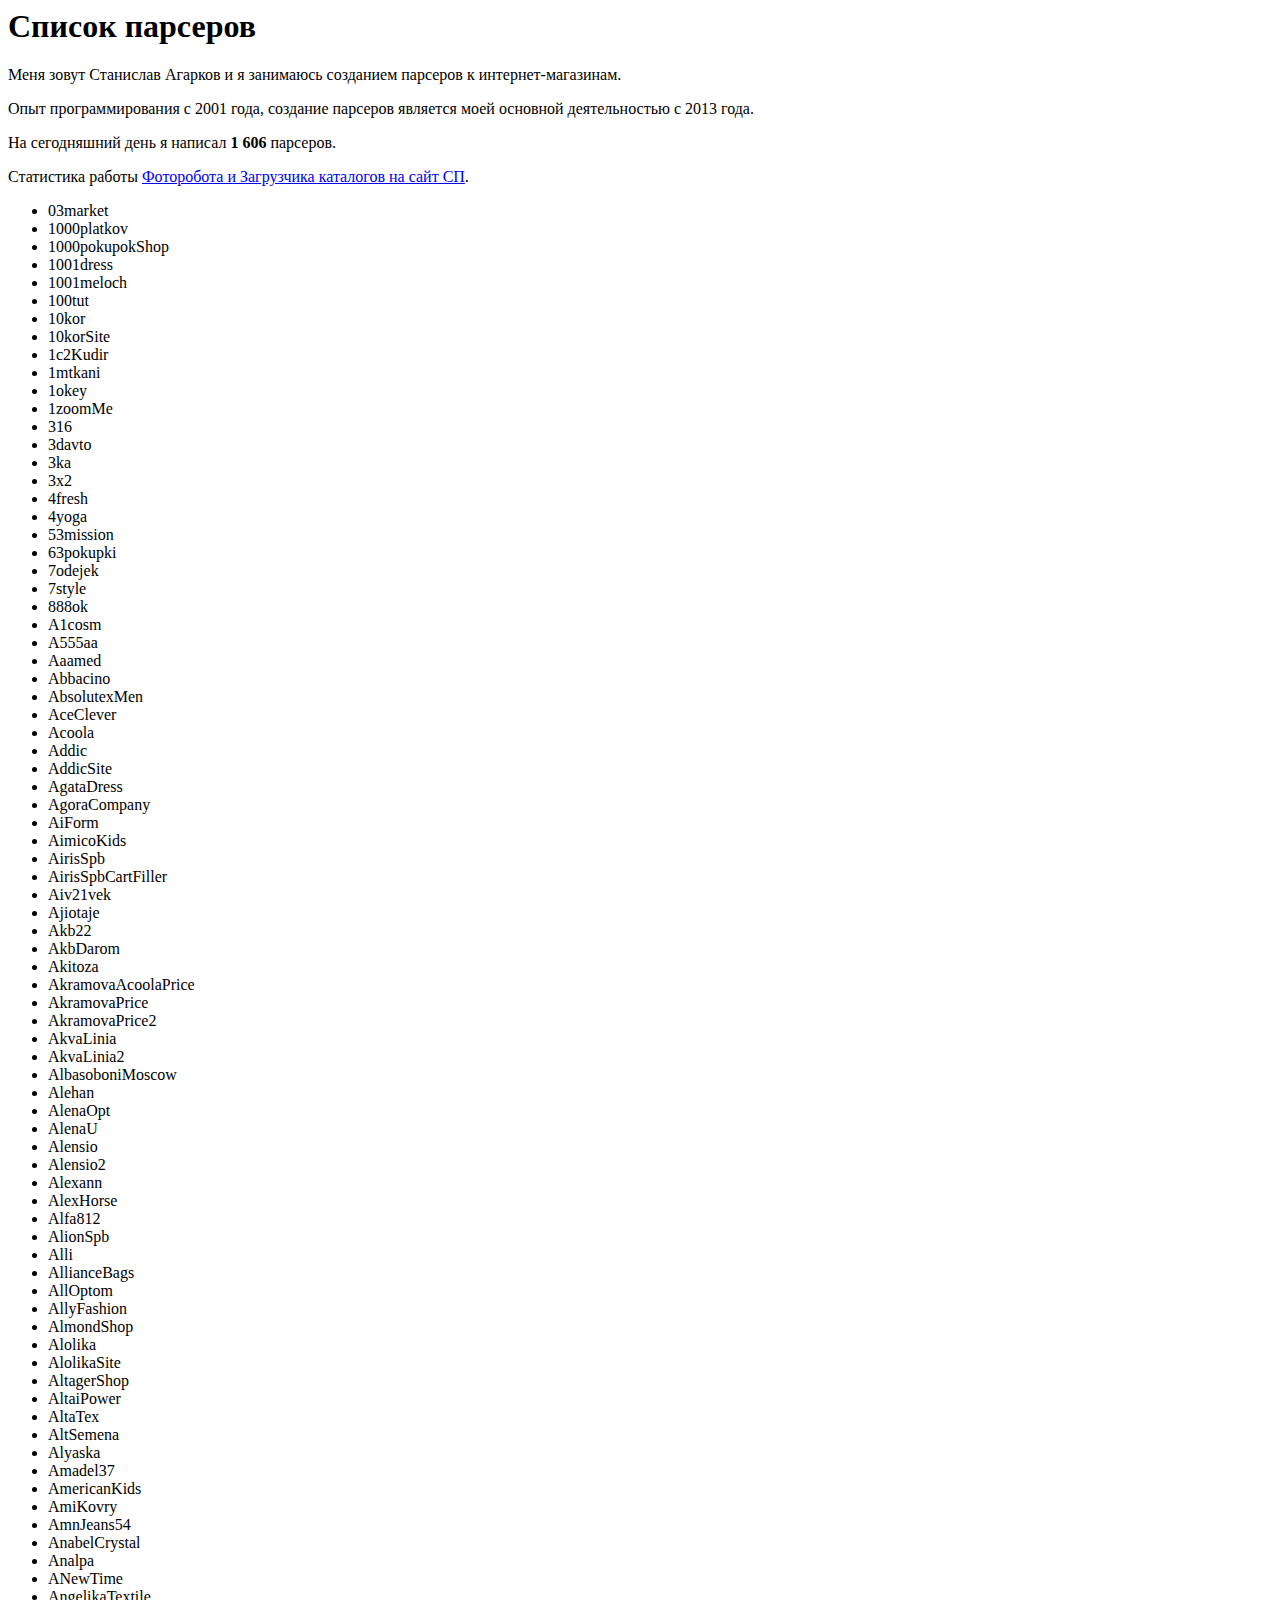
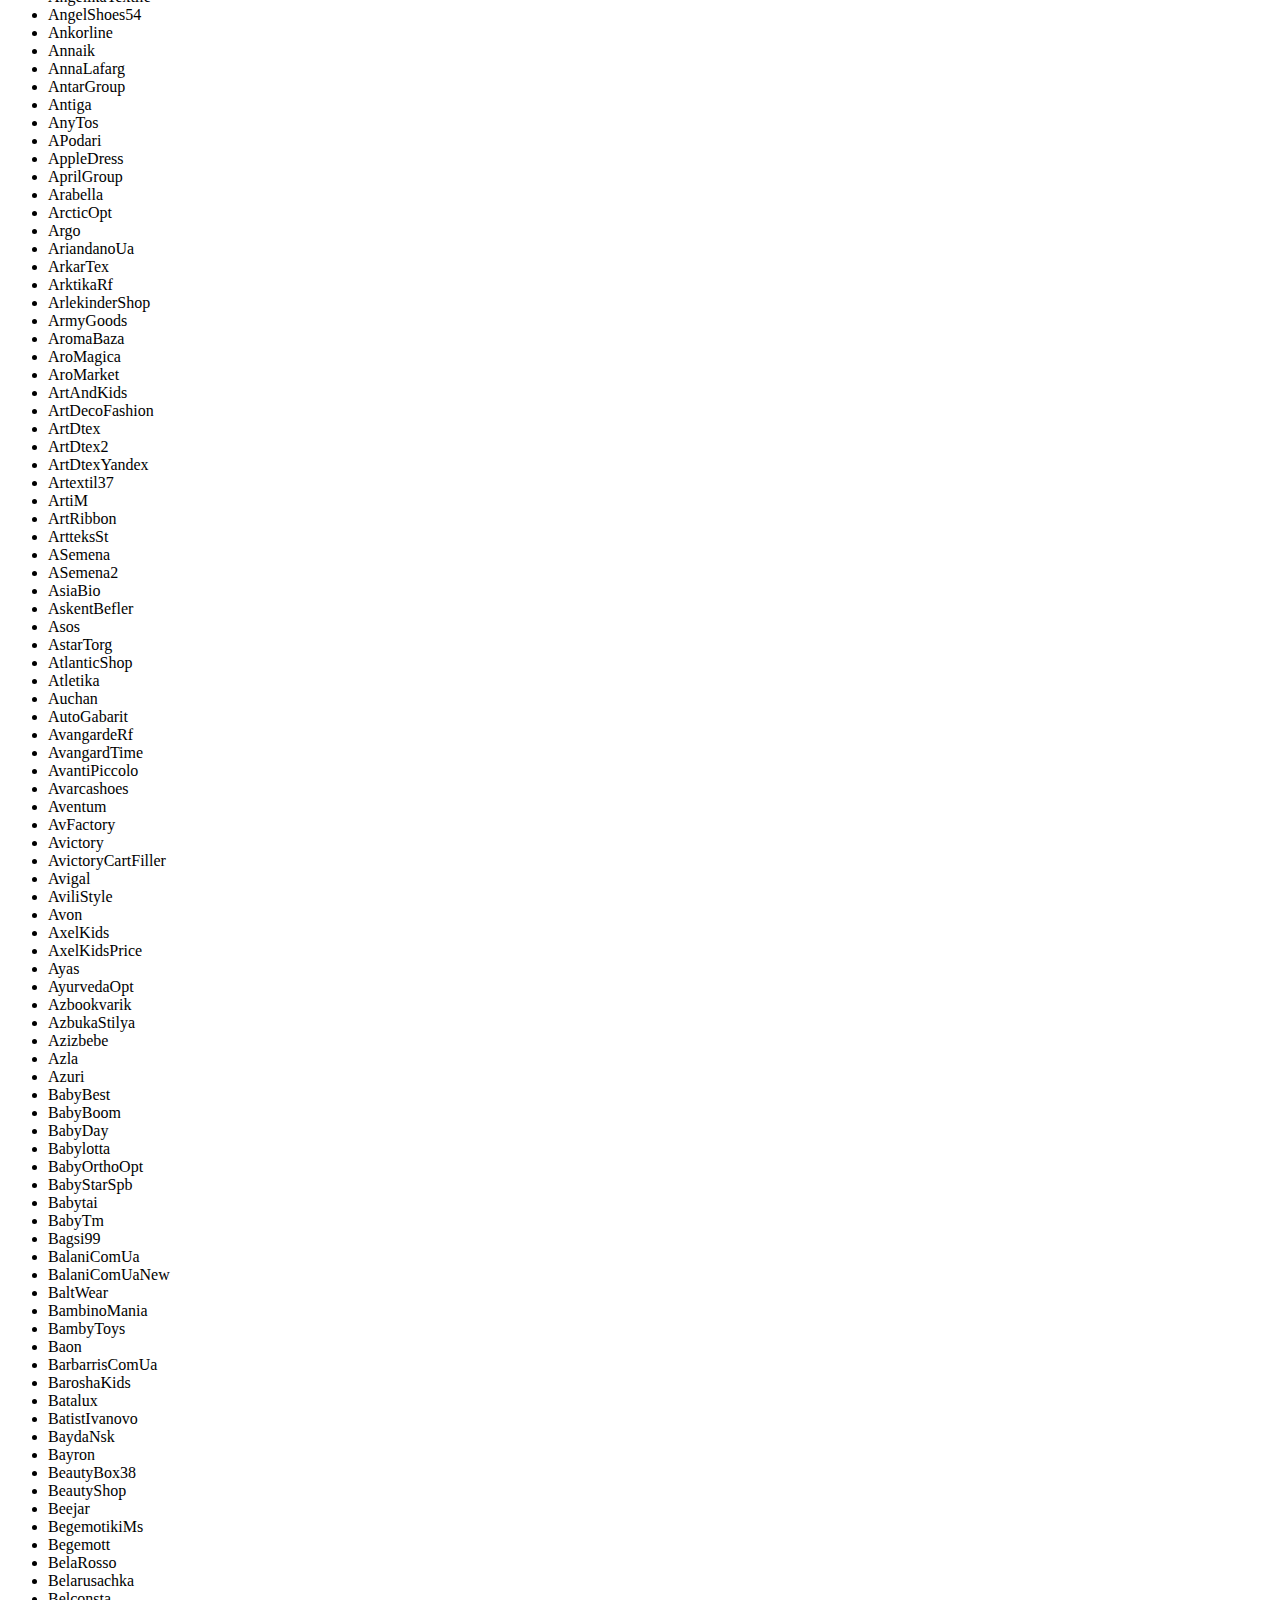
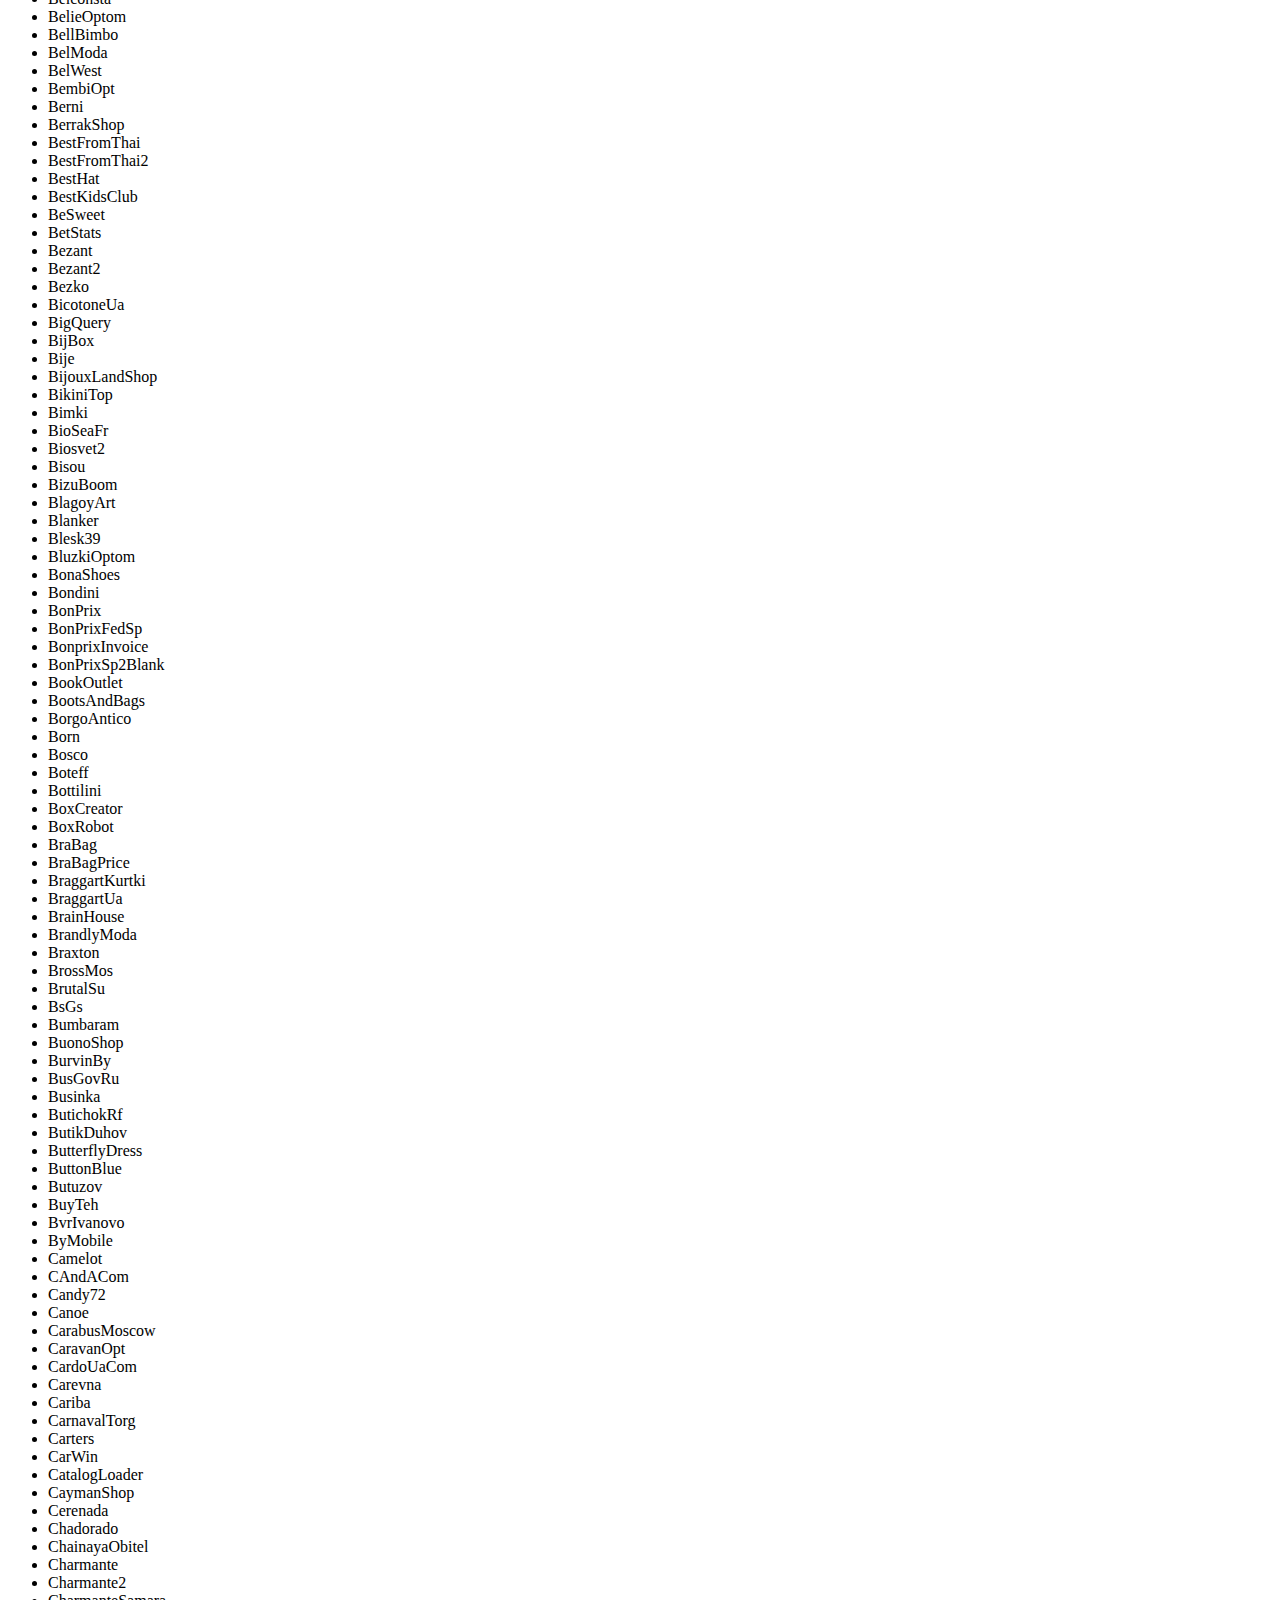
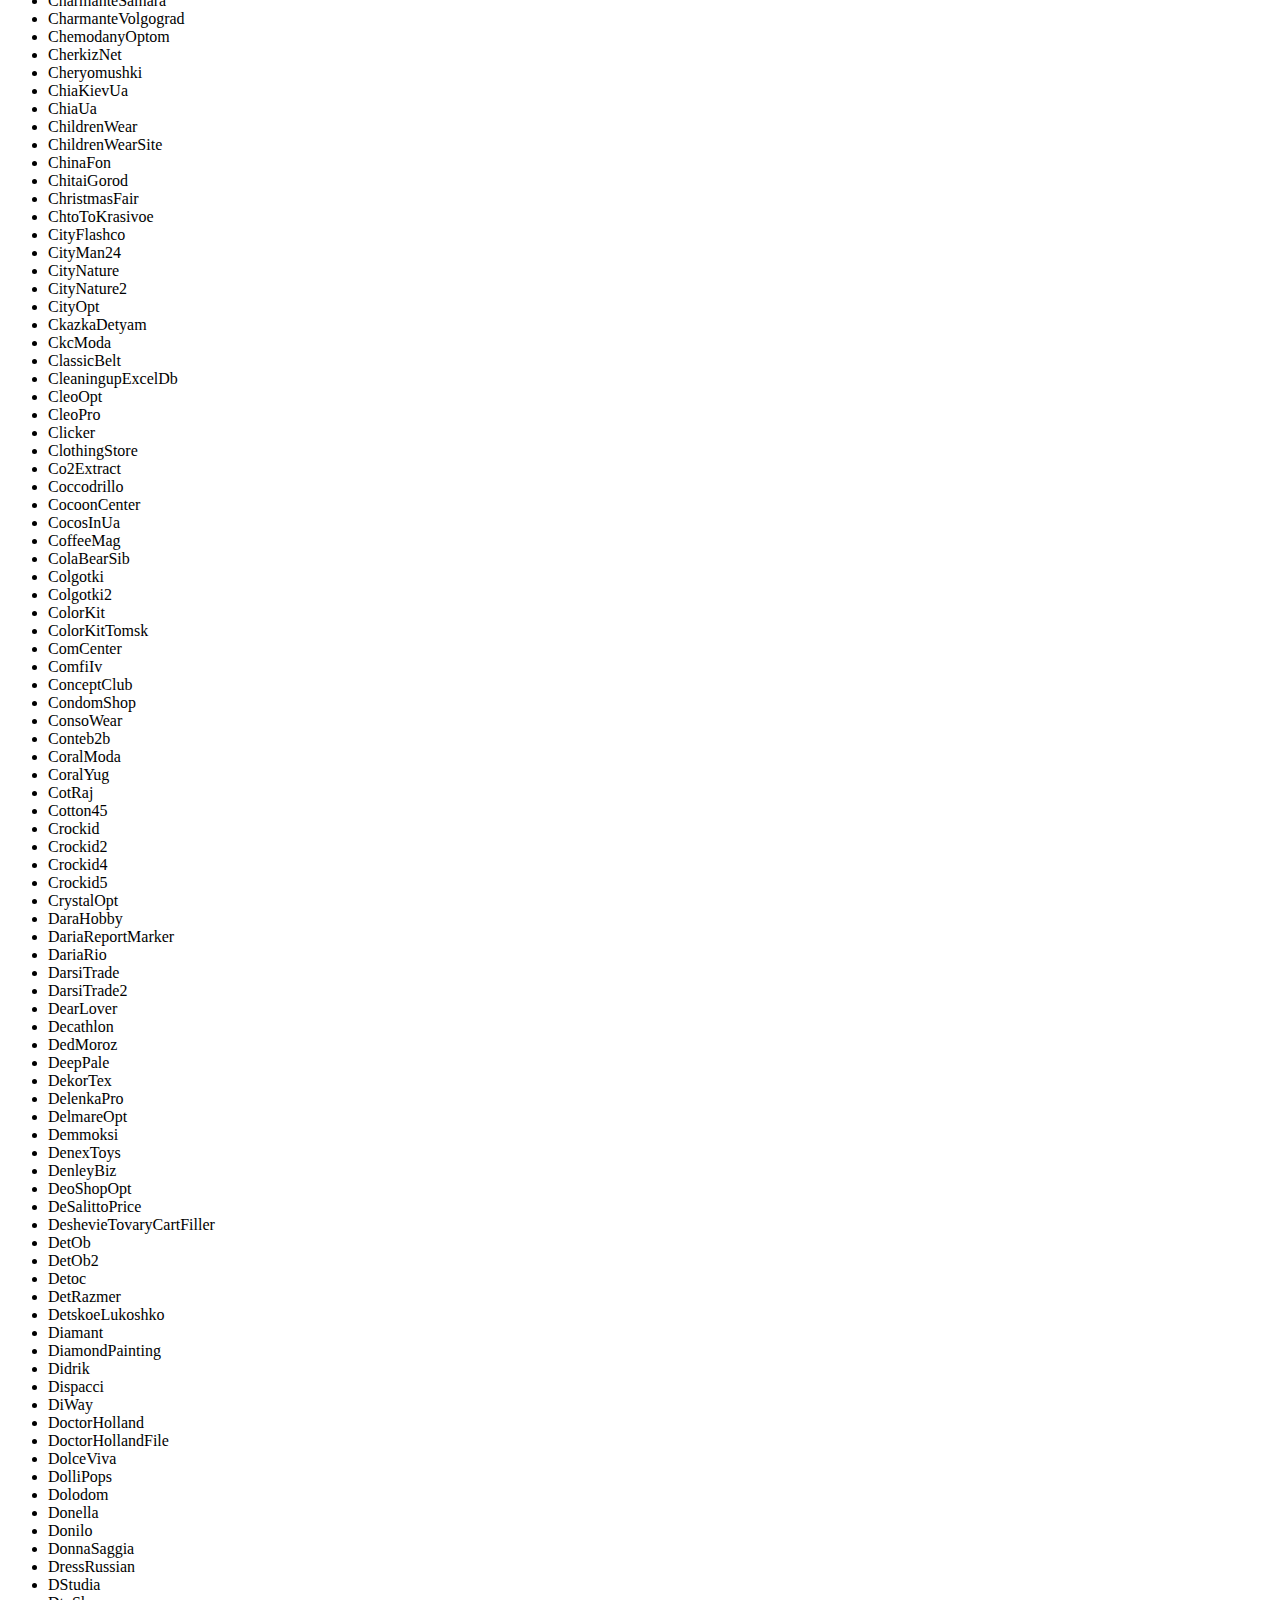
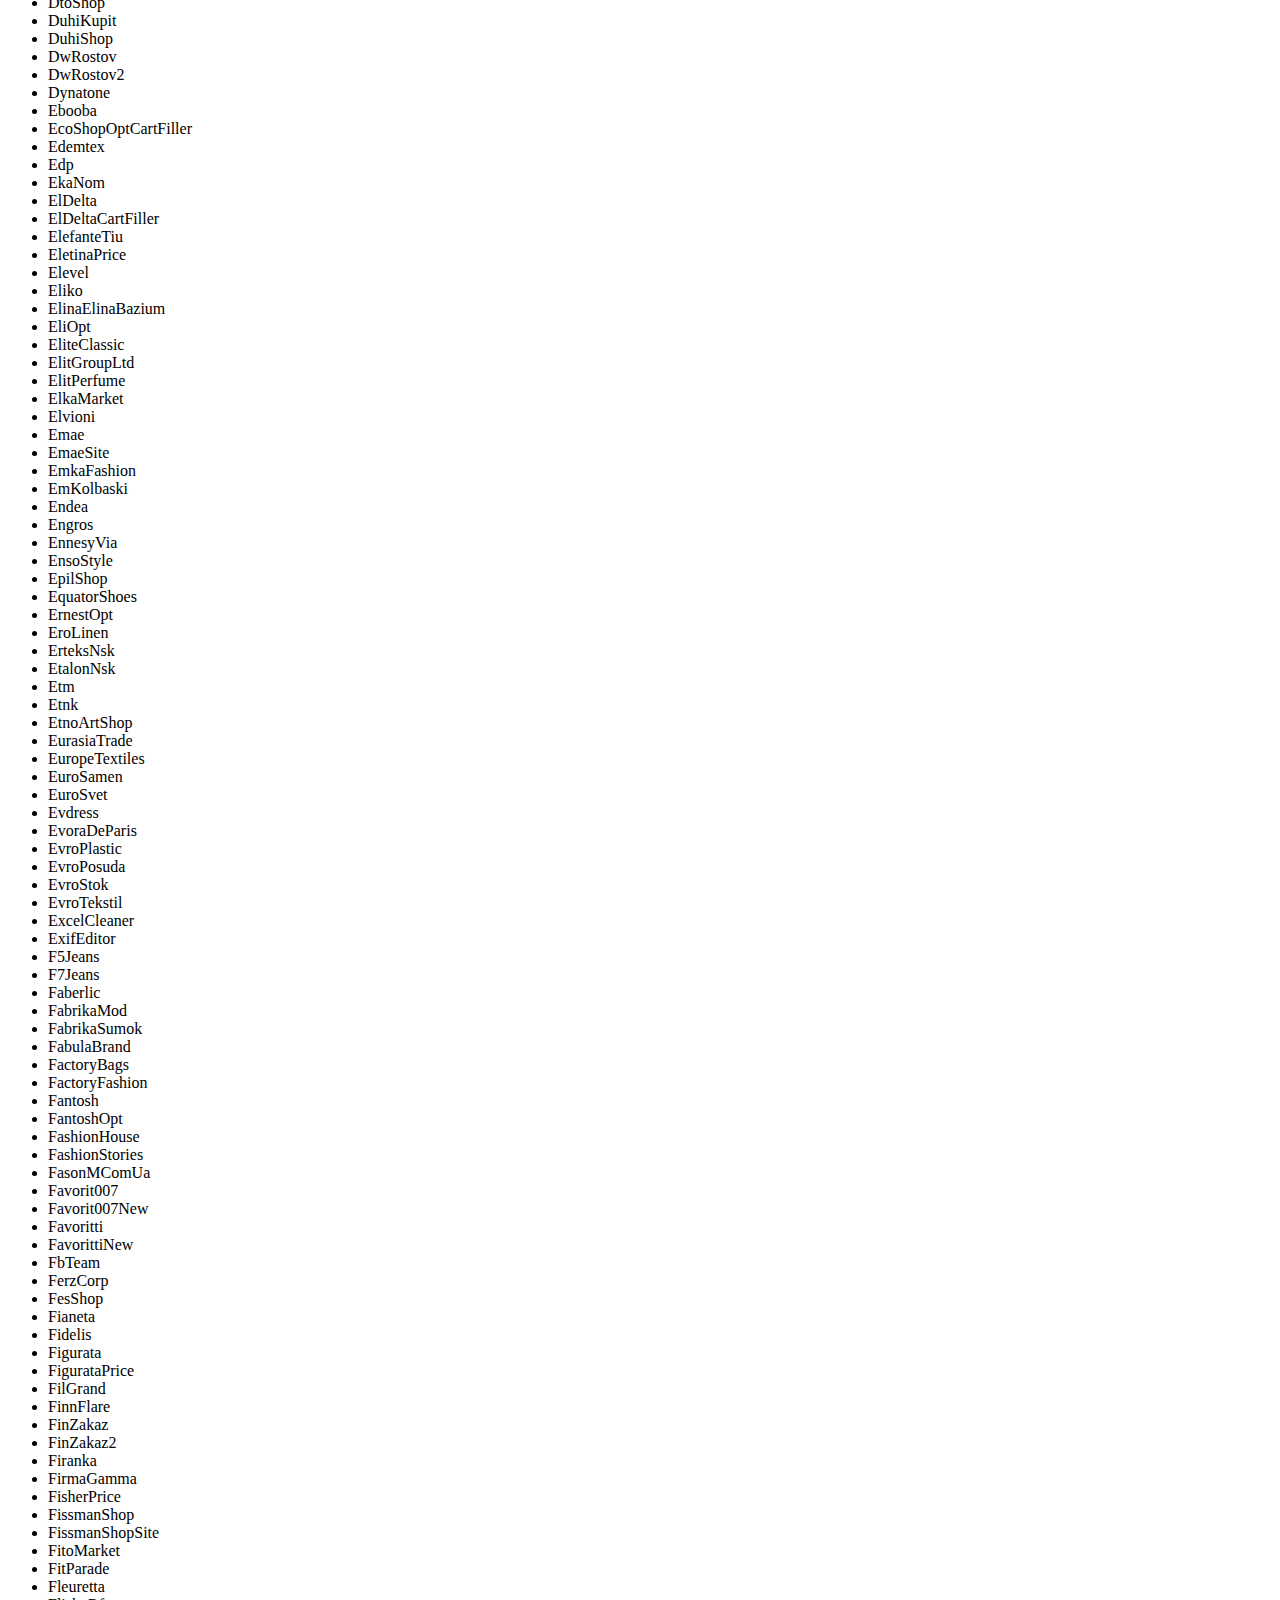
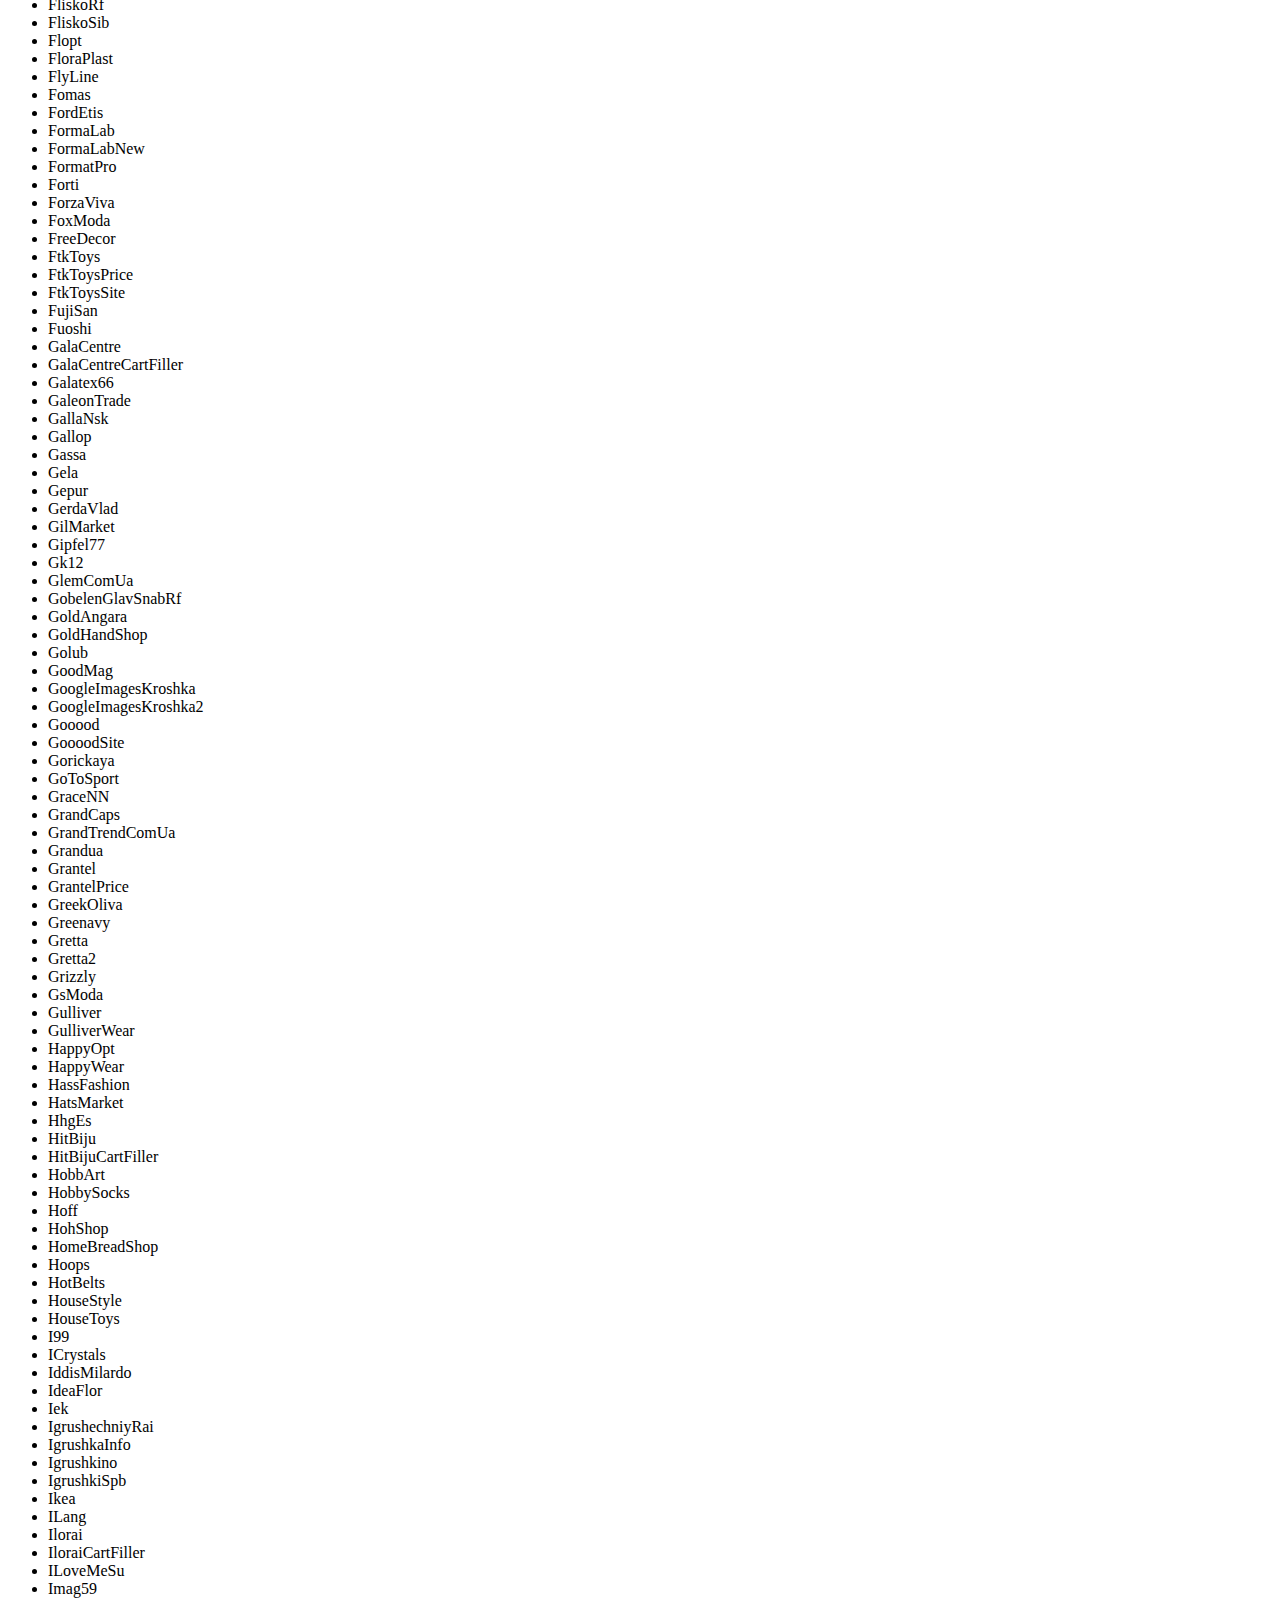
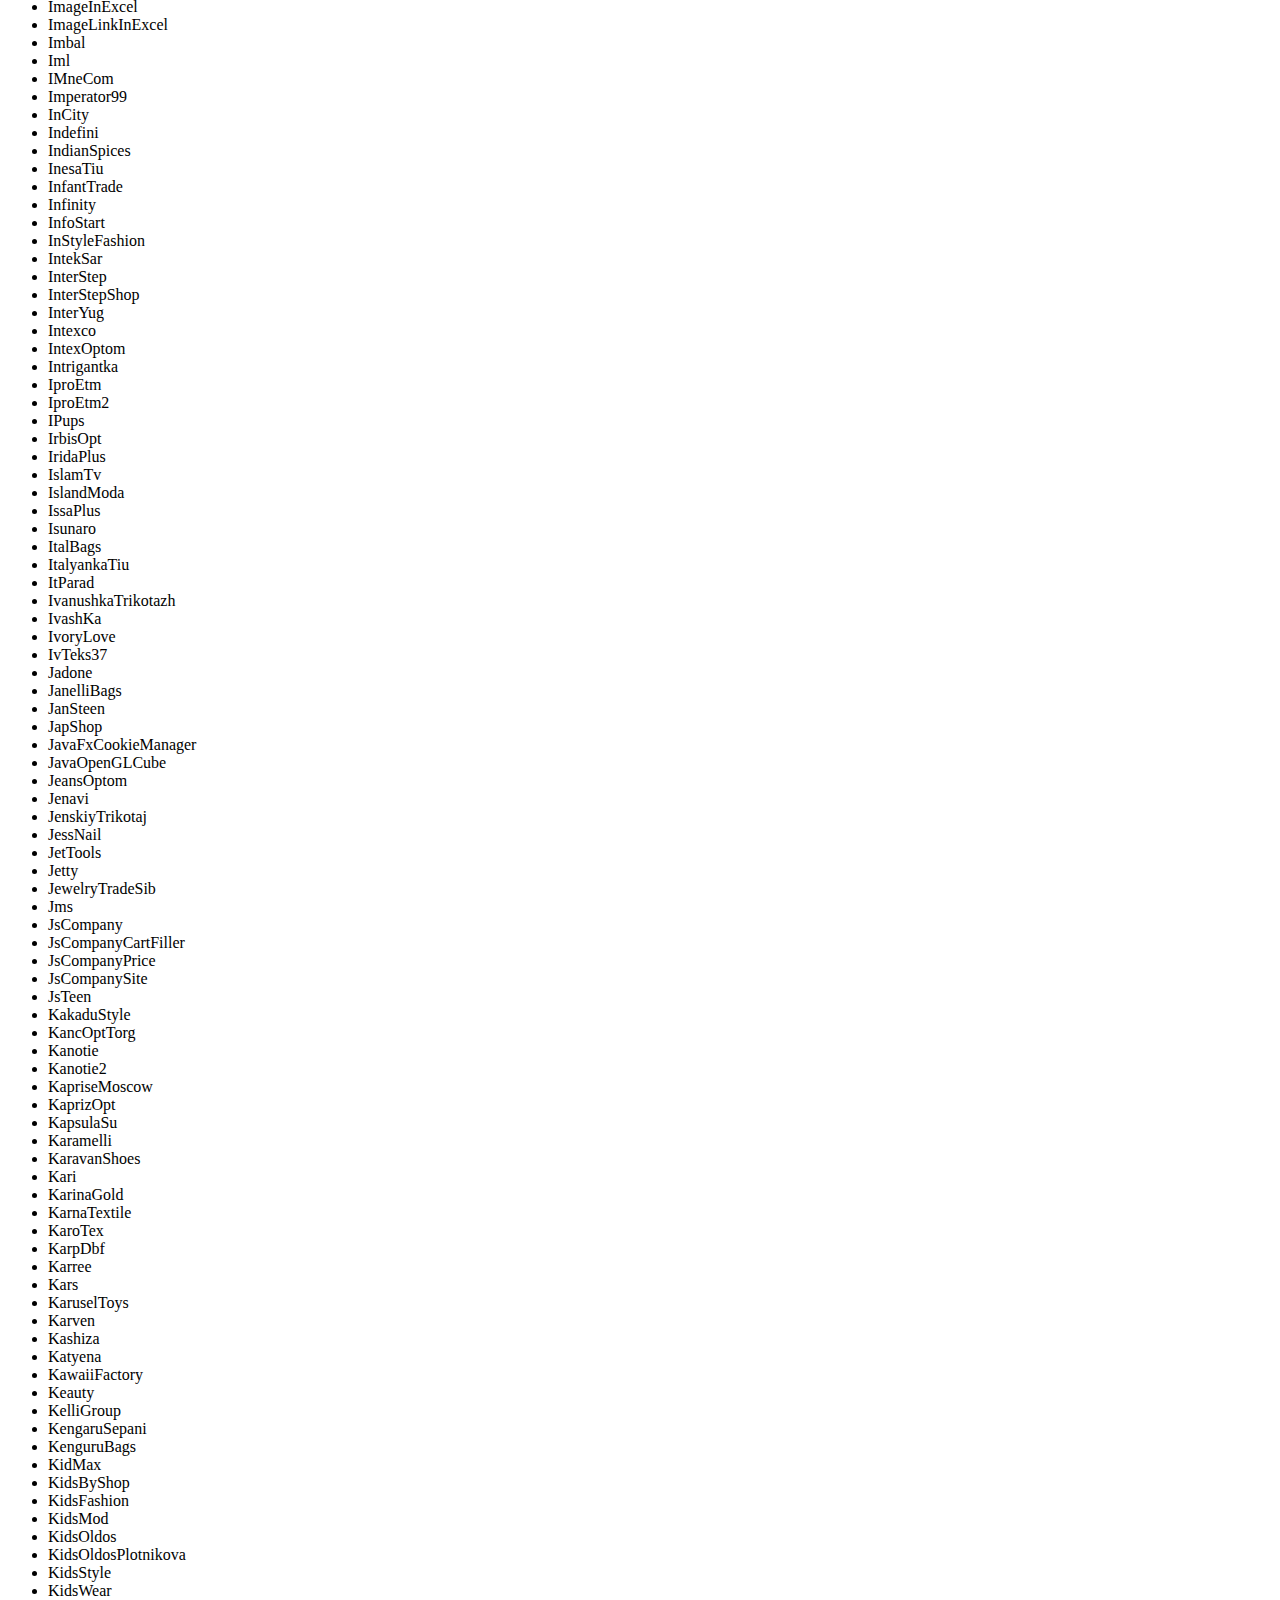
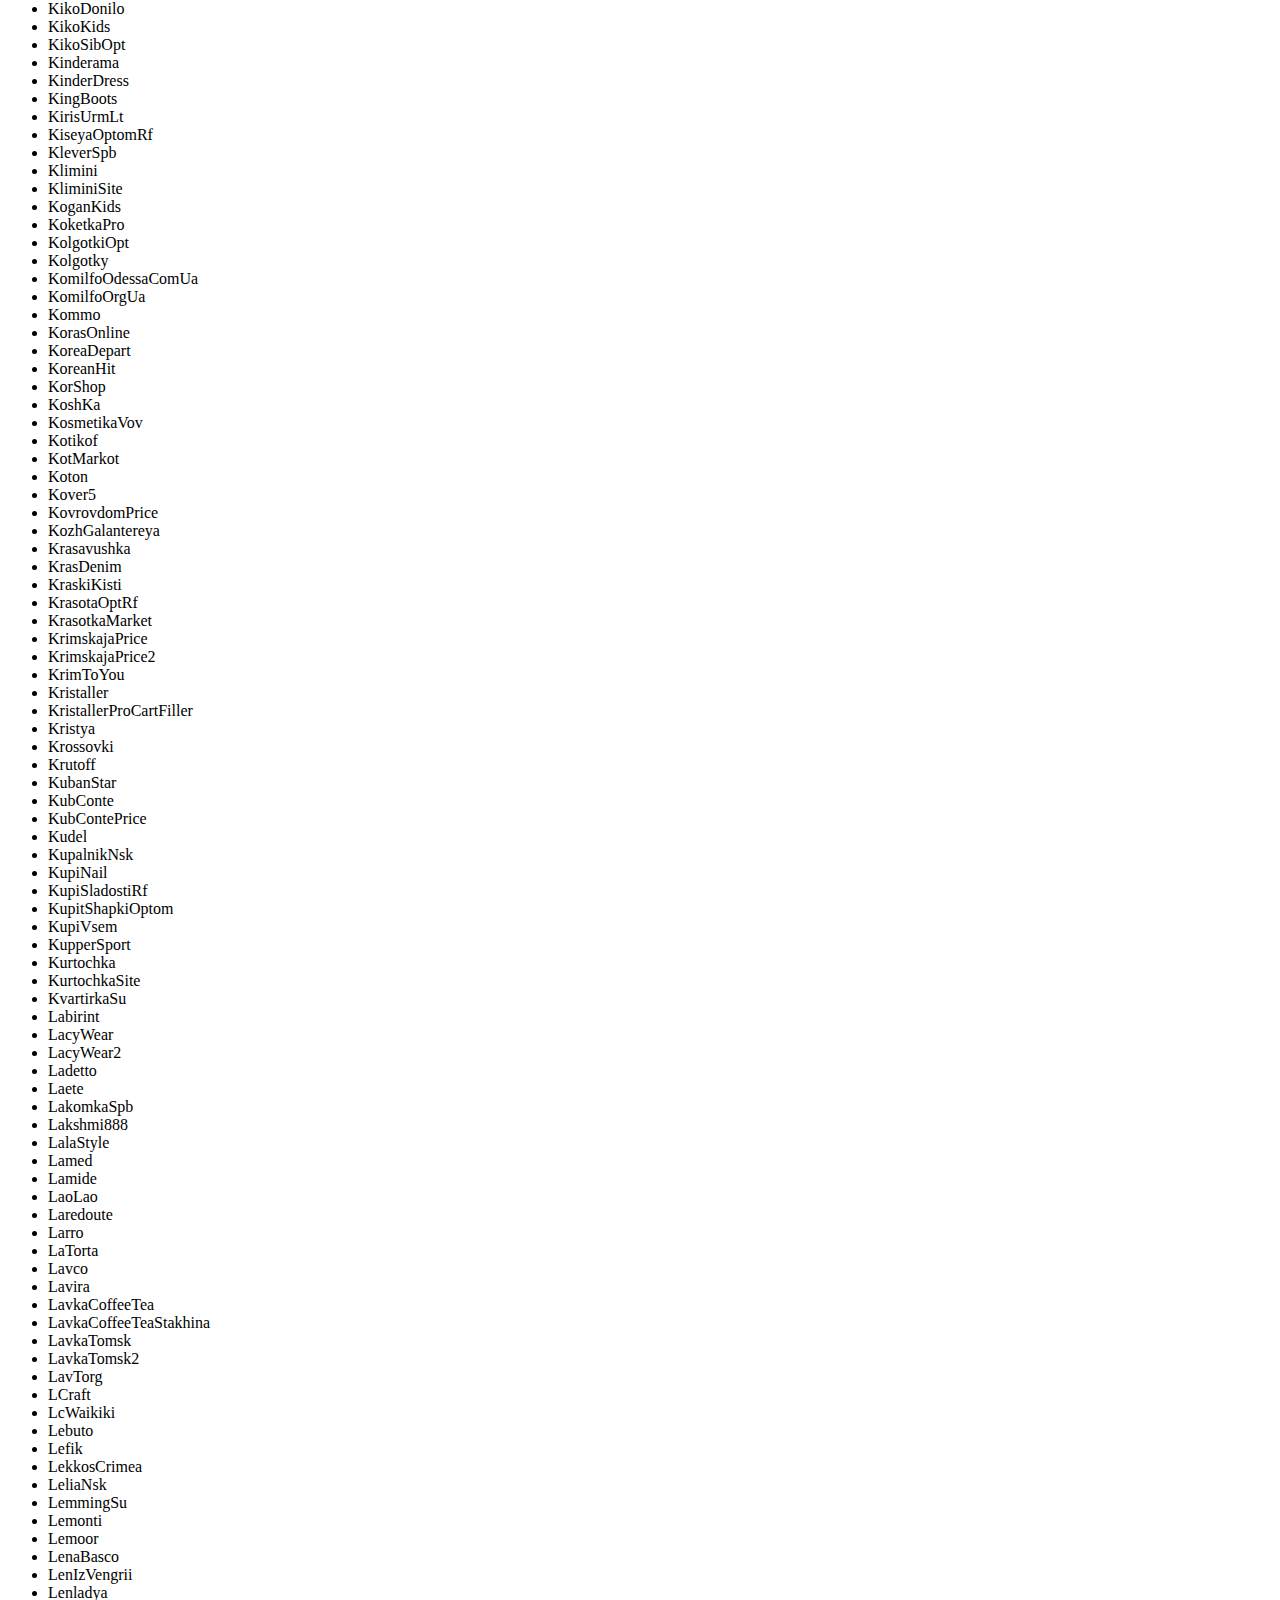
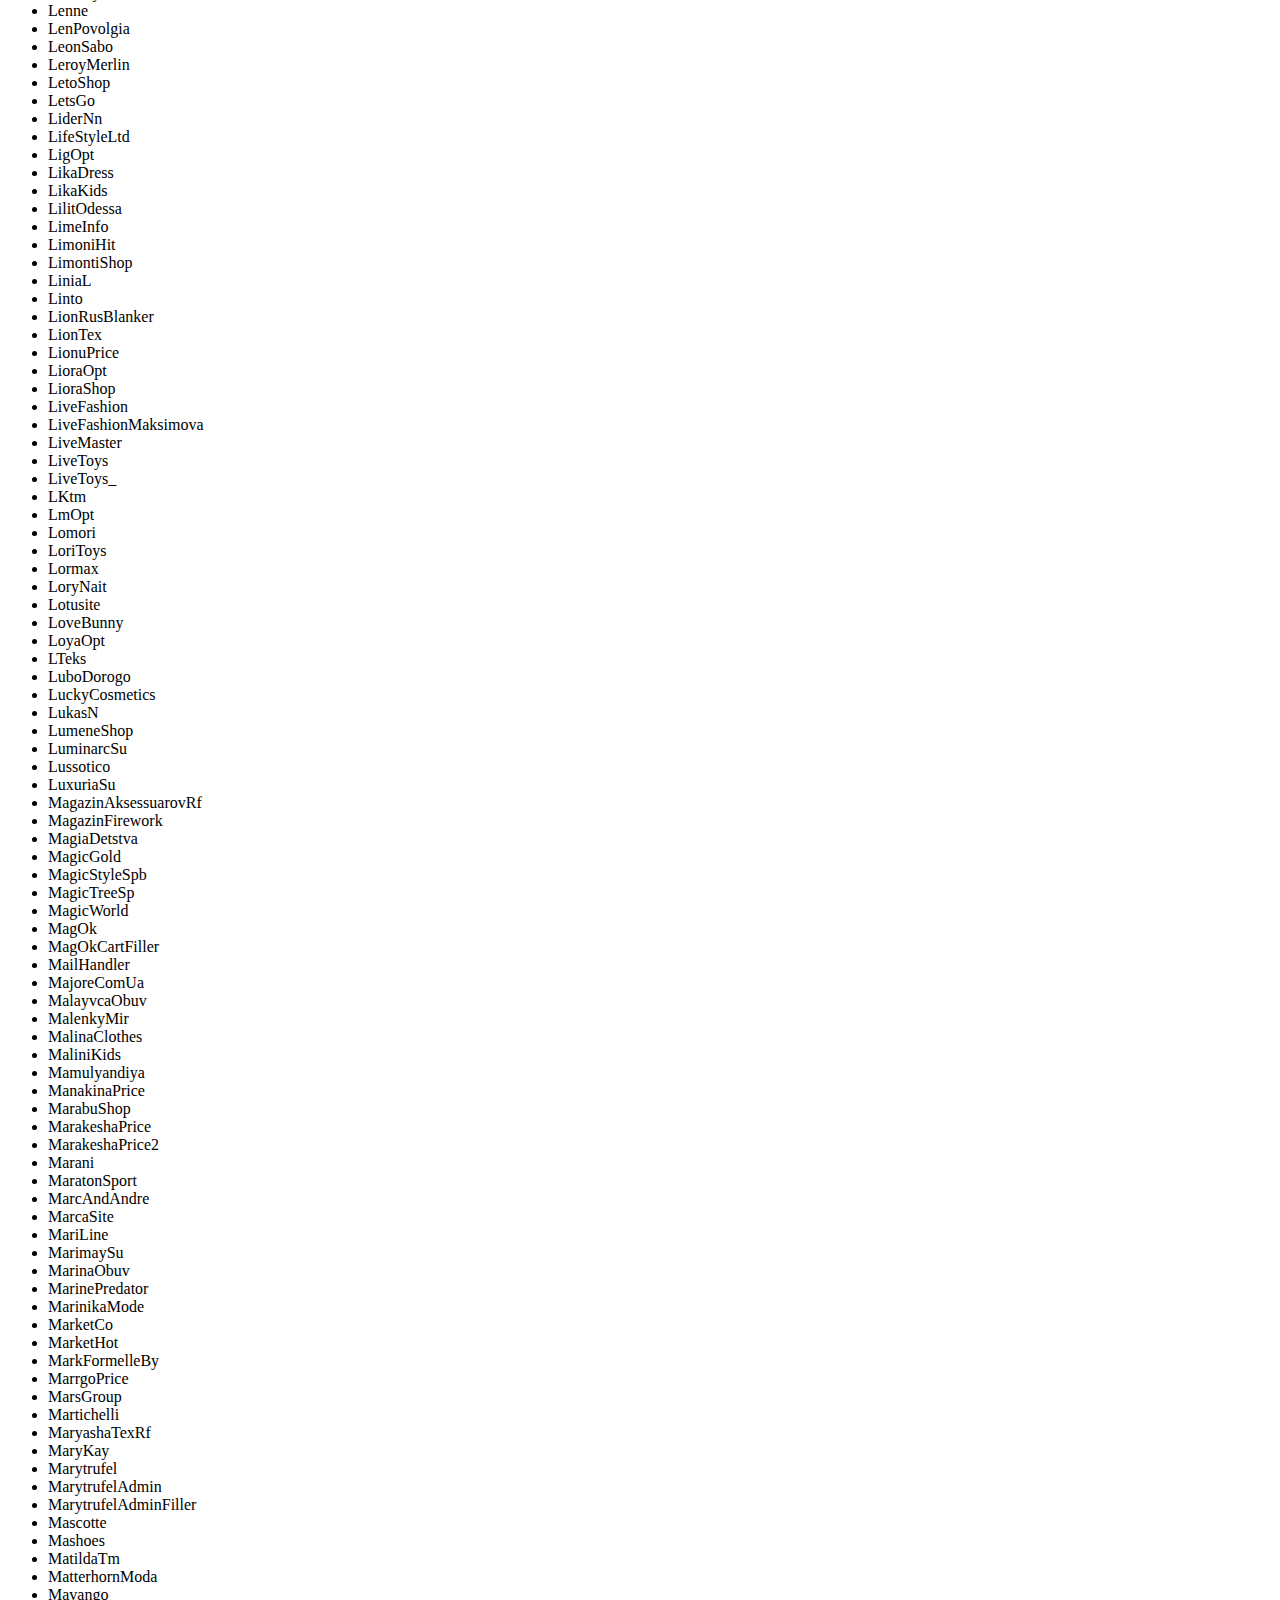
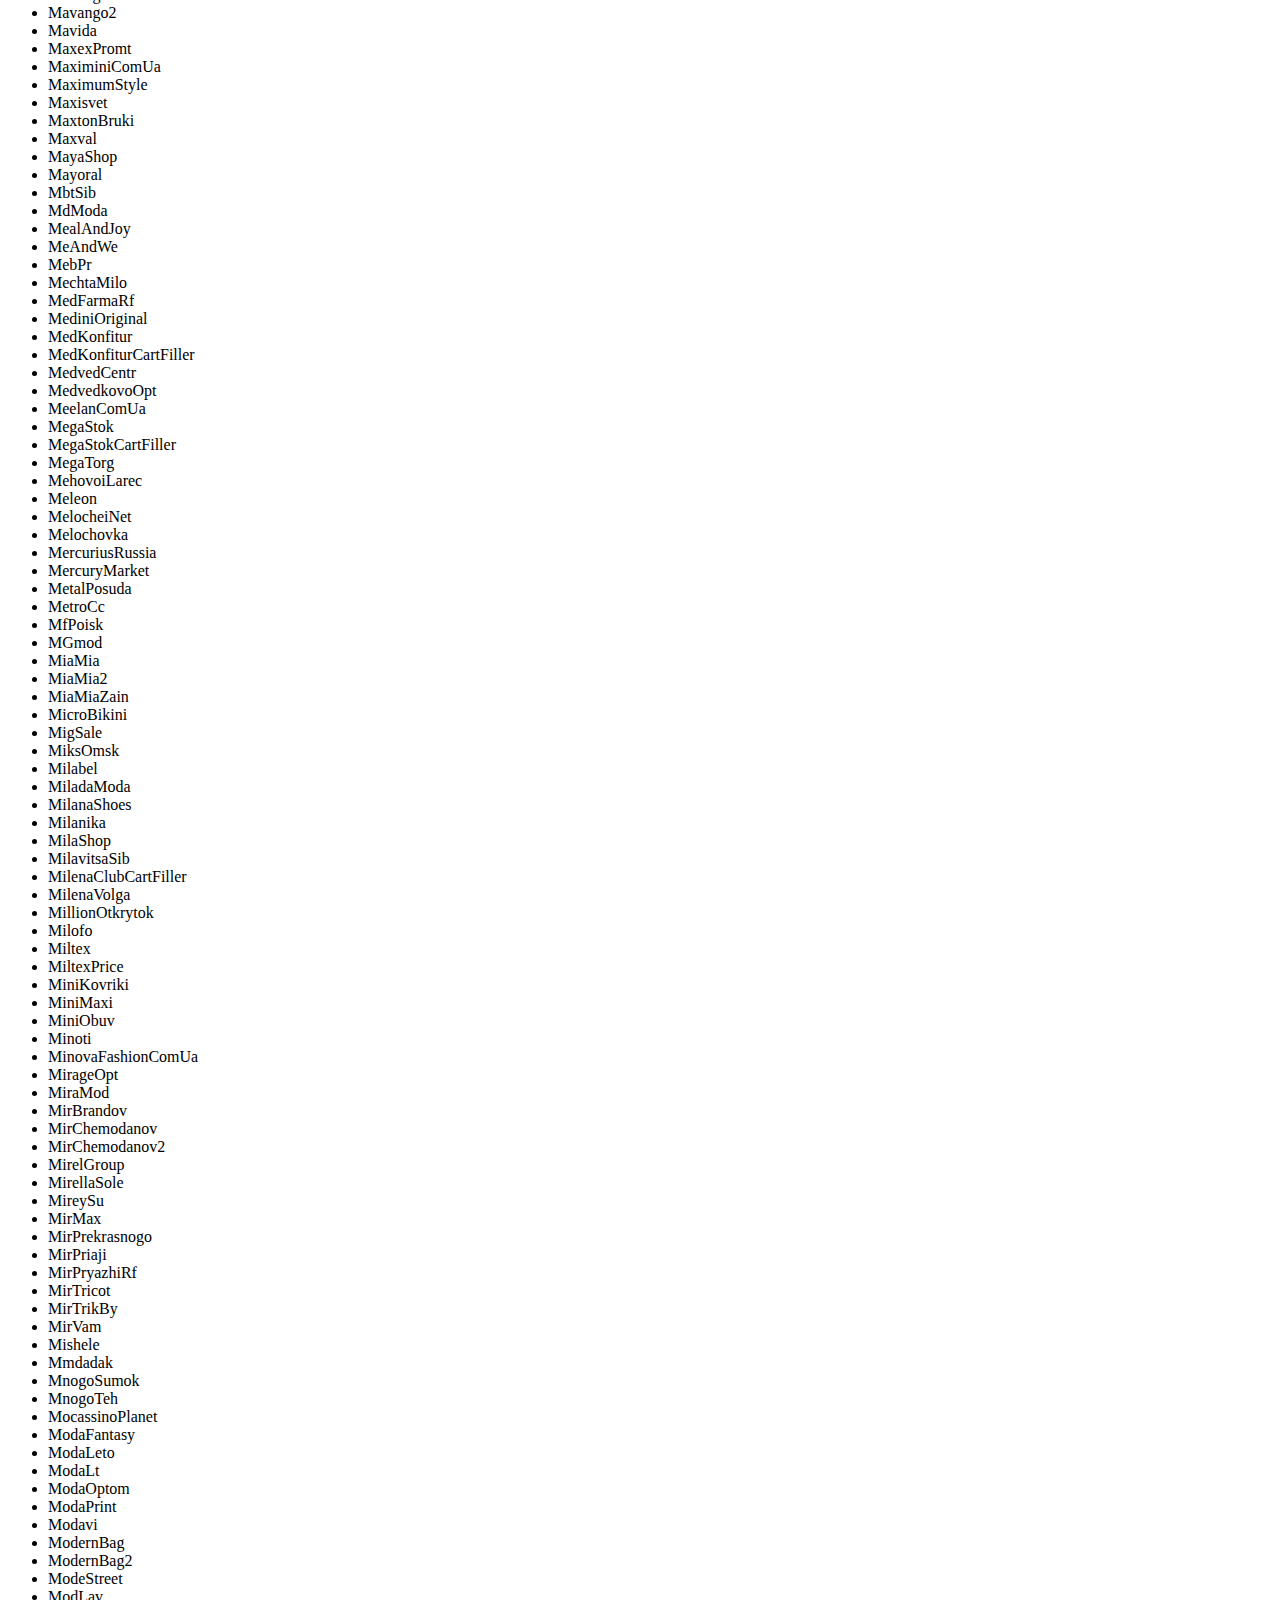
<file: index.html>
<html>
<head>
    <meta http-equiv="content-type" content="text/html; charset=utf-8"/>
    <title>Список парсеров</title>

    <link rel="icon" type="image/png" href="/img/favicon/32.png" sizes="32x32"/>
    <link rel="icon" type="image/png" href="/img/favicon/128.png" sizes="128x128"/>
    <link rel="icon" type="image/png" href="/img/favicon/256.png" sizes="256x256"/>
    <link rel="icon" type="image/svg+xml" href="/img/logo.svg"/>

    <link rel="stylesheet" href="/main.css"/>

    <script src="https://code.jquery.com/jquery-2.2.3.min.js" integrity="sha256-a23g1Nt4dtEYOj7bR+vTu7+T8VP13humZFBJNIYoEJo=" crossorigin="anonymous"></script>
</head>
<body>

<h1>Список парсеров</h1>

<p>Меня зовут Станислав Агарков и я занимаюсь созданием парсеров к интернет-магазинам.</p>

<p>Опыт программирования с 2001 года, создание парсеров является моей основной деятельностью с 2013 года.</p>

<p>На сегодняшний день я написал <strong>1 606</strong> парсеров.</p>

<p>Статистика работы <a href="stats/index.html">Фоторобота и Загрузчика каталогов на сайт СП</a>.</p>

<ul id="projects"> <li> 03market </li> <li> 1000platkov </li> <li> 1000pokupokShop </li> <li> 1001dress </li> <li> 1001meloch </li> <li> 100tut </li> <li> 10kor </li> <li> 10korSite </li> <li> 1c2Kudir </li> <li> 1mtkani </li> <li> 1okey </li> <li> 1zoomMe </li> <li> 316 </li> <li> 3davto </li> <li> 3ka </li> <li> 3x2 </li> <li> 4fresh </li> <li> 4yoga </li> <li> 53mission </li> <li> 63pokupki </li> <li> 7odejek </li> <li> 7style </li> <li> 888ok </li> <li> A1cosm </li> <li> A555aa </li> <li> Aaamed </li> <li> Abbacino </li> <li> AbsolutexMen </li> <li> AceClever </li> <li> Acoola </li> <li> Addic </li> <li> AddicSite </li> <li> AgataDress </li> <li> AgoraCompany </li> <li> AiForm </li> <li> AimicoKids </li> <li> AirisSpb </li> <li> AirisSpbCartFiller </li> <li> Aiv21vek </li> <li> Ajiotaje </li> <li> Akb22 </li> <li> AkbDarom </li> <li> Akitoza </li> <li> AkramovaAcoolaPrice </li> <li> AkramovaPrice </li> <li> AkramovaPrice2 </li> <li> AkvaLinia </li> <li> AkvaLinia2 </li> <li> AlbasoboniMoscow </li> <li> Alehan </li> <li> AlenaOpt </li> <li> AlenaU </li> <li> Alensio </li> <li> Alensio2 </li> <li> Alexann </li> <li> AlexHorse </li> <li> Alfa812 </li> <li> AlionSpb </li> <li> Alli </li> <li> AllianceBags </li> <li> AllOptom </li> <li> AllyFashion </li> <li> AlmondShop </li> <li> Alolika </li> <li> AlolikaSite </li> <li> AltagerShop </li> <li> AltaiPower </li> <li> AltaTex </li> <li> AltSemena </li> <li> Alyaska </li> <li> Amadel37 </li> <li> AmericanKids </li> <li> AmiKovry </li> <li> AmnJeans54 </li> <li> AnabelCrystal </li> <li> Analpa </li> <li> ANewTime </li> <li> AngelikaTextile </li> <li> AngelShoes54 </li> <li> Ankorline </li> <li> Annaik </li> <li> AnnaLafarg </li> <li> AntarGroup </li> <li> Antiga </li> <li> AnyTos </li> <li> APodari </li> <li> AppleDress </li> <li> AprilGroup </li> <li> Arabella </li> <li> ArcticOpt </li> <li> Argo </li> <li> AriandanoUa </li> <li> ArkarTex </li> <li> ArktikaRf </li> <li> ArlekinderShop </li> <li> ArmyGoods </li> <li> AromaBaza </li> <li> AroMagica </li> <li> AroMarket </li> <li> ArtAndKids </li> <li> ArtDecoFashion </li> <li> ArtDtex </li> <li> ArtDtex2 </li> <li> ArtDtexYandex </li> <li> Artextil37 </li> <li> ArtiM </li> <li> ArtRibbon </li> <li> ArtteksSt </li> <li> ASemena </li> <li> ASemena2 </li> <li> AsiaBio </li> <li> AskentBefler </li> <li> Asos </li> <li> AstarTorg </li> <li> AtlanticShop </li> <li> Atletika </li> <li> Auchan </li> <li> AutoGabarit </li> <li> AvangardeRf </li> <li> AvangardTime </li> <li> AvantiPiccolo </li> <li> Avarcashoes </li> <li> Aventum </li> <li> AvFactory </li> <li> Avictory </li> <li> AvictoryCartFiller </li> <li> Avigal </li> <li> AviliStyle </li> <li> Avon </li> <li> AxelKids </li> <li> AxelKidsPrice </li> <li> Ayas </li> <li> AyurvedaOpt </li> <li> Azbookvarik </li> <li> AzbukaStilya </li> <li> Azizbebe </li> <li> Azla </li> <li> Azuri </li> <li> BabyBest </li> <li> BabyBoom </li> <li> BabyDay </li> <li> Babylotta </li> <li> BabyOrthoOpt </li> <li> BabyStarSpb </li> <li> Babytai </li> <li> BabyTm </li> <li> Bagsi99 </li> <li> BalaniComUa </li> <li> BalaniComUaNew </li> <li> BaltWear </li> <li> BambinoMania </li> <li> BambyToys </li> <li> Baon </li> <li> BarbarrisComUa </li> <li> BaroshaKids </li> <li> Batalux </li> <li> BatistIvanovo </li> <li> BaydaNsk </li> <li> Bayron </li> <li> BeautyBox38 </li> <li> BeautyShop </li> <li> Beejar </li> <li> BegemotikiMs </li> <li> Begemott </li> <li> BelaRosso </li> <li> Belarusachka </li> <li> Belconsta </li> <li> BelieOptom </li> <li> BellBimbo </li> <li> BelModa </li> <li> BelWest </li> <li> BembiOpt </li> <li> Berni </li> <li> BerrakShop </li> <li> BestFromThai </li> <li> BestFromThai2 </li> <li> BestHat </li> <li> BestKidsClub </li> <li> BeSweet </li> <li> BetStats </li> <li> Bezant </li> <li> Bezant2 </li> <li> Bezko </li> <li> BicotoneUa </li> <li> BigQuery </li> <li> BijBox </li> <li> Bije </li> <li> BijouxLandShop </li> <li> BikiniTop </li> <li> Bimki </li> <li> BioSeaFr </li> <li> Biosvet2 </li> <li> Bisou </li> <li> BizuBoom </li> <li> BlagoyArt </li> <li> Blanker </li> <li> Blesk39 </li> <li> BluzkiOptom </li> <li> BonaShoes </li> <li> Bondini </li> <li> BonPrix </li> <li> BonPrixFedSp </li> <li> BonprixInvoice </li> <li> BonPrixSp2Blank </li> <li> BookOutlet </li> <li> BootsAndBags </li> <li> BorgoAntico </li> <li> Born </li> <li> Bosco </li> <li> Boteff </li> <li> Bottilini </li> <li> BoxCreator </li> <li> BoxRobot </li> <li> BraBag </li> <li> BraBagPrice </li> <li> BraggartKurtki </li> <li> BraggartUa </li> <li> BrainHouse </li> <li> BrandlyModa </li> <li> Braxton </li> <li> BrossMos </li> <li> BrutalSu </li> <li> BsGs </li> <li> Bumbaram </li> <li> BuonoShop </li> <li> BurvinBy </li> <li> BusGovRu </li> <li> Businka </li> <li> ButichokRf </li> <li> ButikDuhov </li> <li> ButterflyDress </li> <li> ButtonBlue </li> <li> Butuzov </li> <li> BuyTeh </li> <li> BvrIvanovo </li> <li> ByMobile </li> <li> Camelot </li> <li> CAndACom </li> <li> Candy72 </li> <li> Canoe </li> <li> CarabusMoscow </li> <li> CaravanOpt </li> <li> CardoUaCom </li> <li> Carevna </li> <li> Cariba </li> <li> CarnavalTorg </li> <li> Carters </li> <li> CarWin </li> <li> CatalogLoader </li> <li> CaymanShop </li> <li> Cerenada </li> <li> Chadorado </li> <li> ChainayaObitel </li> <li> Charmante </li> <li> Charmante2 </li> <li> CharmanteSamara </li> <li> CharmanteVolgograd </li> <li> ChemodanyOptom </li> <li> CherkizNet </li> <li> Cheryomushki </li> <li> ChiaKievUa </li> <li> ChiaUa </li> <li> ChildrenWear </li> <li> ChildrenWearSite </li> <li> ChinaFon </li> <li> ChitaiGorod </li> <li> ChristmasFair </li> <li> ChtoToKrasivoe </li> <li> CityFlashco </li> <li> CityMan24 </li> <li> CityNature </li> <li> CityNature2 </li> <li> CityOpt </li> <li> CkazkaDetyam </li> <li> CkcModa </li> <li> ClassicBelt </li> <li> CleaningupExcelDb </li> <li> CleoOpt </li> <li> CleoPro </li> <li> Clicker </li> <li> ClothingStore </li> <li> Co2Extract </li> <li> Coccodrillo </li> <li> CocoonCenter </li> <li> CocosInUa </li> <li> CoffeeMag </li> <li> ColaBearSib </li> <li> Colgotki </li> <li> Colgotki2 </li> <li> ColorKit </li> <li> ColorKitTomsk </li> <li> ComCenter </li> <li> ComfiIv </li> <li> ConceptClub </li> <li> CondomShop </li> <li> ConsoWear </li> <li> Conteb2b </li> <li> CoralModa </li> <li> CoralYug </li> <li> CotRaj </li> <li> Cotton45 </li> <li> Crockid </li> <li> Crockid2 </li> <li> Crockid4 </li> <li> Crockid5 </li> <li> CrystalOpt </li> <li> DaraHobby </li> <li> DariaReportMarker </li> <li> DariaRio </li> <li> DarsiTrade </li> <li> DarsiTrade2 </li> <li> DearLover </li> <li> Decathlon </li> <li> DedMoroz </li> <li> DeepPale </li> <li> DekorTex </li> <li> DelenkaPro </li> <li> DelmareOpt </li> <li> Demmoksi </li> <li> DenexToys </li> <li> DenleyBiz </li> <li> DeoShopOpt </li> <li> DeSalittoPrice </li> <li> DeshevieTovaryCartFiller </li> <li> DetOb </li> <li> DetOb2 </li> <li> Detoc </li> <li> DetRazmer </li> <li> DetskoeLukoshko </li> <li> Diamant </li> <li> DiamondPainting </li> <li> Didrik </li> <li> Dispacci </li> <li> DiWay </li> <li> DoctorHolland </li> <li> DoctorHollandFile </li> <li> DolceViva </li> <li> DolliPops </li> <li> Dolodom </li> <li> Donella </li> <li> Donilo </li> <li> DonnaSaggia </li> <li> DressRussian </li> <li> DStudia </li> <li> DtoShop </li> <li> DuhiKupit </li> <li> DuhiShop </li> <li> DwRostov </li> <li> DwRostov2 </li> <li> Dynatone </li> <li> Ebooba </li> <li> EcoShopOptCartFiller </li> <li> Edemtex </li> <li> Edp </li> <li> EkaNom </li> <li> ElDelta </li> <li> ElDeltaCartFiller </li> <li> ElefanteTiu </li> <li> EletinaPrice </li> <li> Elevel </li> <li> Eliko </li> <li> ElinaElinaBazium </li> <li> EliOpt </li> <li> EliteClassic </li> <li> ElitGroupLtd </li> <li> ElitPerfume </li> <li> ElkaMarket </li> <li> Elvioni </li> <li> Emae </li> <li> EmaeSite </li> <li> EmkaFashion </li> <li> EmKolbaski </li> <li> Endea </li> <li> Engros </li> <li> EnnesyVia </li> <li> EnsoStyle </li> <li> EpilShop </li> <li> EquatorShoes </li> <li> ErnestOpt </li> <li> EroLinen </li> <li> ErteksNsk </li> <li> EtalonNsk </li> <li> Etm </li> <li> Etnk </li> <li> EtnoArtShop </li> <li> EurasiaTrade </li> <li> EuropeTextiles </li> <li> EuroSamen </li> <li> EuroSvet </li> <li> Evdress </li> <li> EvoraDeParis </li> <li> EvroPlastic </li> <li> EvroPosuda </li> <li> EvroStok </li> <li> EvroTekstil </li> <li> ExcelCleaner </li> <li> ExifEditor </li> <li> F5Jeans </li> <li> F7Jeans </li> <li> Faberlic </li> <li> FabrikaMod </li> <li> FabrikaSumok </li> <li> FabulaBrand </li> <li> FactoryBags </li> <li> FactoryFashion </li> <li> Fantosh </li> <li> FantoshOpt </li> <li> FashionHouse </li> <li> FashionStories </li> <li> FasonMComUa </li> <li> Favorit007 </li> <li> Favorit007New </li> <li> Favoritti </li> <li> FavorittiNew </li> <li> FbTeam </li> <li> FerzCorp </li> <li> FesShop </li> <li> Fianeta </li> <li> Fidelis </li> <li> Figurata </li> <li> FigurataPrice </li> <li> FilGrand </li> <li> FinnFlare </li> <li> FinZakaz </li> <li> FinZakaz2 </li> <li> Firanka </li> <li> FirmaGamma </li> <li> FisherPrice </li> <li> FissmanShop </li> <li> FissmanShopSite </li> <li> FitoMarket </li> <li> FitParade </li> <li> Fleuretta </li> <li> FliskoRf </li> <li> FliskoSib </li> <li> Flopt </li> <li> FloraPlast </li> <li> FlyLine </li> <li> Fomas </li> <li> FordEtis </li> <li> FormaLab </li> <li> FormaLabNew </li> <li> FormatPro </li> <li> Forti </li> <li> ForzaViva </li> <li> FoxModa </li> <li> FreeDecor </li> <li> FtkToys </li> <li> FtkToysPrice </li> <li> FtkToysSite </li> <li> FujiSan </li> <li> Fuoshi </li> <li> GalaCentre </li> <li> GalaCentreCartFiller </li> <li> Galatex66 </li> <li> GaleonTrade </li> <li> GallaNsk </li> <li> Gallop </li> <li> Gassa </li> <li> Gela </li> <li> Gepur </li> <li> GerdaVlad </li> <li> GilMarket </li> <li> Gipfel77 </li> <li> Gk12 </li> <li> GlemComUa </li> <li> GobelenGlavSnabRf </li> <li> GoldAngara </li> <li> GoldHandShop </li> <li> Golub </li> <li> GoodMag </li> <li> GoogleImagesKroshka </li> <li> GoogleImagesKroshka2 </li> <li> Gooood </li> <li> GoooodSite </li> <li> Gorickaya </li> <li> GoToSport </li> <li> GraceNN </li> <li> GrandCaps </li> <li> GrandTrendComUa </li> <li> Grandua </li> <li> Grantel </li> <li> GrantelPrice </li> <li> GreekOliva </li> <li> Greenavy </li> <li> Gretta </li> <li> Gretta2 </li> <li> Grizzly </li> <li> GsModa </li> <li> Gulliver </li> <li> GulliverWear </li> <li> HappyOpt </li> <li> HappyWear </li> <li> HassFashion </li> <li> HatsMarket </li> <li> HhgEs </li> <li> HitBiju </li> <li> HitBijuCartFiller </li> <li> HobbArt </li> <li> HobbySocks </li> <li> Hoff </li> <li> HohShop </li> <li> HomeBreadShop </li> <li> Hoops </li> <li> HotBelts </li> <li> HouseStyle </li> <li> HouseToys </li> <li> I99 </li> <li> ICrystals </li> <li> IddisMilardo </li> <li> IdeaFlor </li> <li> Iek </li> <li> IgrushechniyRai </li> <li> IgrushkaInfo </li> <li> Igrushkino </li> <li> IgrushkiSpb </li> <li> Ikea </li> <li> ILang </li> <li> Ilorai </li> <li> IloraiCartFiller </li> <li> ILoveMeSu </li> <li> Imag59 </li> <li> ImageInExcel </li> <li> ImageLinkInExcel </li> <li> Imbal </li> <li> Iml </li> <li> IMneCom </li> <li> Imperator99 </li> <li> InCity </li> <li> Indefini </li> <li> IndianSpices </li> <li> InesaTiu </li> <li> InfantTrade </li> <li> Infinity </li> <li> InfoStart </li> <li> InStyleFashion </li> <li> IntekSar </li> <li> InterStep </li> <li> InterStepShop </li> <li> InterYug </li> <li> Intexco </li> <li> IntexOptom </li> <li> Intrigantka </li> <li> IproEtm </li> <li> IproEtm2 </li> <li> IPups </li> <li> IrbisOpt </li> <li> IridaPlus </li> <li> IslamTv </li> <li> IslandModa </li> <li> IssaPlus </li> <li> Isunaro </li> <li> ItalBags </li> <li> ItalyankaTiu </li> <li> ItParad </li> <li> IvanushkaTrikotazh </li> <li> IvashKa </li> <li> IvoryLove </li> <li> IvTeks37 </li> <li> Jadone </li> <li> JanelliBags </li> <li> JanSteen </li> <li> JapShop </li> <li> JavaFxCookieManager </li> <li> JavaOpenGLCube </li> <li> JeansOptom </li> <li> Jenavi </li> <li> JenskiyTrikotaj </li> <li> JessNail </li> <li> JetTools </li> <li> Jetty </li> <li> JewelryTradeSib </li> <li> Jms </li> <li> JsCompany </li> <li> JsCompanyCartFiller </li> <li> JsCompanyPrice </li> <li> JsCompanySite </li> <li> JsTeen </li> <li> KakaduStyle </li> <li> KancOptTorg </li> <li> Kanotie </li> <li> Kanotie2 </li> <li> KapriseMoscow </li> <li> KaprizOpt </li> <li> KapsulaSu </li> <li> Karamelli </li> <li> KaravanShoes </li> <li> Kari </li> <li> KarinaGold </li> <li> KarnaTextile </li> <li> KaroTex </li> <li> KarpDbf </li> <li> Karree </li> <li> Kars </li> <li> KaruselToys </li> <li> Karven </li> <li> Kashiza </li> <li> Katyena </li> <li> KawaiiFactory </li> <li> Keauty </li> <li> KelliGroup </li> <li> KengaruSepani </li> <li> KenguruBags </li> <li> KidMax </li> <li> KidsByShop </li> <li> KidsFashion </li> <li> KidsMod </li> <li> KidsOldos </li> <li> KidsOldosPlotnikova </li> <li> KidsStyle </li> <li> KidsWear </li> <li> KikoDonilo </li> <li> KikoKids </li> <li> KikoSibOpt </li> <li> Kinderama </li> <li> KinderDress </li> <li> KingBoots </li> <li> KirisUrmLt </li> <li> KiseyaOptomRf </li> <li> KleverSpb </li> <li> Klimini </li> <li> KliminiSite </li> <li> KoganKids </li> <li> KoketkaPro </li> <li> KolgotkiOpt </li> <li> Kolgotky </li> <li> KomilfoOdessaComUa </li> <li> KomilfoOrgUa </li> <li> Kommo </li> <li> KorasOnline </li> <li> KoreaDepart </li> <li> KoreanHit </li> <li> KorShop </li> <li> KoshKa </li> <li> KosmetikaVov </li> <li> Kotikof </li> <li> KotMarkot </li> <li> Koton </li> <li> Kover5 </li> <li> KovrovdomPrice </li> <li> KozhGalantereya </li> <li> Krasavushka </li> <li> KrasDenim </li> <li> KraskiKisti </li> <li> KrasotaOptRf </li> <li> KrasotkaMarket </li> <li> KrimskajaPrice </li> <li> KrimskajaPrice2 </li> <li> KrimToYou </li> <li> Kristaller </li> <li> KristallerProCartFiller </li> <li> Kristya </li> <li> Krossovki </li> <li> Krutoff </li> <li> KubanStar </li> <li> KubConte </li> <li> KubContePrice </li> <li> Kudel </li> <li> KupalnikNsk </li> <li> KupiNail </li> <li> KupiSladostiRf </li> <li> KupitShapkiOptom </li> <li> KupiVsem </li> <li> KupperSport </li> <li> Kurtochka </li> <li> KurtochkaSite </li> <li> KvartirkaSu </li> <li> Labirint </li> <li> LacyWear </li> <li> LacyWear2 </li> <li> Ladetto </li> <li> Laete </li> <li> LakomkaSpb </li> <li> Lakshmi888 </li> <li> LalaStyle </li> <li> Lamed </li> <li> Lamide </li> <li> LaoLao </li> <li> Laredoute </li> <li> Larro </li> <li> LaTorta </li> <li> Lavco </li> <li> Lavira </li> <li> LavkaCoffeeTea </li> <li> LavkaCoffeeTeaStakhina </li> <li> LavkaTomsk </li> <li> LavkaTomsk2 </li> <li> LavTorg </li> <li> LCraft </li> <li> LcWaikiki </li> <li> Lebuto </li> <li> Lefik </li> <li> LekkosCrimea </li> <li> LeliaNsk </li> <li> LemmingSu </li> <li> Lemonti </li> <li> Lemoor </li> <li> LenaBasco </li> <li> LenIzVengrii </li> <li> Lenladya </li> <li> Lenne </li> <li> LenPovolgia </li> <li> LeonSabo </li> <li> LeroyMerlin </li> <li> LetoShop </li> <li> LetsGo </li> <li> LiderNn </li> <li> LifeStyleLtd </li> <li> LigOpt </li> <li> LikaDress </li> <li> LikaKids </li> <li> LilitOdessa </li> <li> LimeInfo </li> <li> LimoniHit </li> <li> LimontiShop </li> <li> LiniaL </li> <li> Linto </li> <li> LionRusBlanker </li> <li> LionTex </li> <li> LionuPrice </li> <li> LioraOpt </li> <li> LioraShop </li> <li> LiveFashion </li> <li> LiveFashionMaksimova </li> <li> LiveMaster </li> <li> LiveToys </li> <li> LiveToys_ </li> <li> LKtm </li> <li> LmOpt </li> <li> Lomori </li> <li> LoriToys </li> <li> Lormax </li> <li> LoryNait </li> <li> Lotusite </li> <li> LoveBunny </li> <li> LoyaOpt </li> <li> LTeks </li> <li> LuboDorogo </li> <li> LuckyCosmetics </li> <li> LukasN </li> <li> LumeneShop </li> <li> LuminarcSu </li> <li> Lussotico </li> <li> LuxuriaSu </li> <li> MagazinAksessuarovRf </li> <li> MagazinFirework </li> <li> MagiaDetstva </li> <li> MagicGold </li> <li> MagicStyleSpb </li> <li> MagicTreeSp </li> <li> MagicWorld </li> <li> MagOk </li> <li> MagOkCartFiller </li> <li> MailHandler </li> <li> MajoreComUa </li> <li> MalayvcaObuv </li> <li> MalenkyMir </li> <li> MalinaClothes </li> <li> MaliniKids </li> <li> Mamulyandiya </li> <li> ManakinaPrice </li> <li> MarabuShop </li> <li> MarakeshaPrice </li> <li> MarakeshaPrice2 </li> <li> Marani </li> <li> MaratonSport </li> <li> MarcAndAndre </li> <li> MarcaSite </li> <li> MariLine </li> <li> MarimaySu </li> <li> MarinaObuv </li> <li> MarinePredator </li> <li> MarinikaMode </li> <li> MarketCo </li> <li> MarketHot </li> <li> MarkFormelleBy </li> <li> MarrgoPrice </li> <li> MarsGroup </li> <li> Martichelli </li> <li> MaryashaTexRf </li> <li> MaryKay </li> <li> Marytrufel </li> <li> MarytrufelAdmin </li> <li> MarytrufelAdminFiller </li> <li> Mascotte </li> <li> Mashoes </li> <li> MatildaTm </li> <li> MatterhornModa </li> <li> Mavango </li> <li> Mavango2 </li> <li> Mavida </li> <li> MaxexPromt </li> <li> MaximiniComUa </li> <li> MaximumStyle </li> <li> Maxisvet </li> <li> MaxtonBruki </li> <li> Maxval </li> <li> MayaShop </li> <li> Mayoral </li> <li> MbtSib </li> <li> MdModa </li> <li> MealAndJoy </li> <li> MeAndWe </li> <li> MebPr </li> <li> MechtaMilo </li> <li> MedFarmaRf </li> <li> MediniOriginal </li> <li> MedKonfitur </li> <li> MedKonfiturCartFiller </li> <li> MedvedCentr </li> <li> MedvedkovoOpt </li> <li> MeelanComUa </li> <li> MegaStok </li> <li> MegaStokCartFiller </li> <li> MegaTorg </li> <li> MehovoiLarec </li> <li> Meleon </li> <li> MelocheiNet </li> <li> Melochovka </li> <li> MercuriusRussia </li> <li> MercuryMarket </li> <li> MetalPosuda </li> <li> MetroCc </li> <li> MfPoisk </li> <li> MGmod </li> <li> MiaMia </li> <li> MiaMia2 </li> <li> MiaMiaZain </li> <li> MicroBikini </li> <li> MigSale </li> <li> MiksOmsk </li> <li> Milabel </li> <li> MiladaModa </li> <li> MilanaShoes </li> <li> Milanika </li> <li> MilaShop </li> <li> MilavitsaSib </li> <li> MilenaClubCartFiller </li> <li> MilenaVolga </li> <li> MillionOtkrytok </li> <li> Milofo </li> <li> Miltex </li> <li> MiltexPrice </li> <li> MiniKovriki </li> <li> MiniMaxi </li> <li> MiniObuv </li> <li> Minoti </li> <li> MinovaFashionComUa </li> <li> MirageOpt </li> <li> MiraMod </li> <li> MirBrandov </li> <li> MirChemodanov </li> <li> MirChemodanov2 </li> <li> MirelGroup </li> <li> MirellaSole </li> <li> MireySu </li> <li> MirMax </li> <li> MirPrekrasnogo </li> <li> MirPriaji </li> <li> MirPryazhiRf </li> <li> MirTricot </li> <li> MirTrikBy </li> <li> MirVam </li> <li> Mishele </li> <li> Mmdadak </li> <li> MnogoSumok </li> <li> MnogoTeh </li> <li> MocassinoPlanet </li> <li> ModaFantasy </li> <li> ModaLeto </li> <li> ModaLt </li> <li> ModaOptom </li> <li> ModaPrint </li> <li> Modavi </li> <li> ModernBag </li> <li> ModernBag2 </li> <li> ModeStreet </li> <li> ModLav </li> <li> ModnayaLavka </li> <li> ModniyDom37 </li> <li> ModniyOstrov </li> <li> ModniyOstrovNext </li> <li> ModnoMarket </li> <li> ModnoNews </li> <li> ModnoRu </li> <li> ModusVivendi </li> <li> MoiOchki </li> <li> Moleskines </li> <li> Mondigo </li> <li> MosArte </li> <li> MoskoJeans </li> <li> Mosoboi </li> <li> MotherCare </li> <li> MotyInvoice </li> <li> MountainSportPro </li> <li> MskApparel </li> <li> MskArtiM </li> <li> MskArtiM2 </li> <li> MullerAlfred </li> <li> MuranoMania </li> <li> Mylo37Rf </li> <li> MyPerfumeStore </li> <li> MyShop </li> <li> MyShopMarrgo </li> <li> MyToysDe </li> <li> NadomModa </li> <li> NaFabriku </li> <li> NafanyaBaby </li> <li> Nagornaia </li> <li> Nais54 </li> <li> Naksa </li> <li> Nappos </li> <li> NashaIgrushka </li> <li> NashaModaOpt </li> <li> Natali37 </li> <li> Navna </li> <li> Nebo </li> <li> Nebosoy </li> <li> NeposedaShoes </li> <li> NevaBaby </li> <li> NewdayWatch </li> <li> NewFurnitura </li> <li> NewStepShop </li> <li> Newvay </li> <li> NextCoUk </li> <li> NicClub </li> <li> Nihonsei </li> <li> Nika </li> <li> Nikol54 </li> <li> Nissey </li> <li> NitexInfo </li> <li> NocheMioBy </li> <li> NochSorochki </li> <li> NogiShop </li> <li> NomesComUa </li> <li> Norveg </li> <li> NosiSvoe </li> <li> NoskiIvteksRf </li> <li> NovaForKids </li> <li> NovaLine </li> <li> NovaWear </li> <li> NovellaShop </li> <li> NovieDachniki </li> <li> NovosibOpt </li> <li> NovZar </li> <li> NskRusPodarky </li> <li> NzMir </li> <li> Obi </li> <li> ObuMania </li> <li> Obuvaka </li> <li> ObuvIt </li> <li> ObuvItalia </li> <li> ObuvOptom </li> <li> ObuvOptomCom </li> <li> ObuvTopTop </li> <li> ObuvZar </li> <li> ObuvZar2 </li> <li> OchkiCenter </li> <li> OdejdaObuv </li> <li> OdejdaOptom </li> <li> OdenemStilno </li> <li> Odevaika </li> <li> OdeyalaOptom </li> <li> Odezhda64 </li> <li> OdezhdaCollection </li> <li> OdezhdaM </li> <li> OdezhdaMaster </li> <li> OdezhdaMaster2 </li> <li> OdezhdaMaster3 </li> <li> OdezhdaMasterCartFiller </li> <li> OdezhdaOpt </li> <li> Odri </li> <li> OfficeLinkReplacer </li> <li> OfficePlanet </li> <li> OgromnoNet </li> <li> OkeanObuvi </li> <li> OkKarapuz </li> <li> OlgaPrice </li> <li> Olimpia61 </li> <li> OlleSu </li> <li> OlsiTrade </li> <li> Omatras </li> <li> OmBre </li> <li> Oodji </li> <li> OooRost </li> <li> Oootrika </li> <li> Ooptom </li> <li> OpenFashion </li> <li> Opt174 </li> <li> Opt34 </li> <li> OptBaza </li> <li> Opthz </li> <li> OpticaNeva </li> <li> OptikaMoskva </li> <li> OptikaMoskva2 </li> <li> OptikaMoskvaCartFiller </li> <li> OptKosmetika </li> <li> OptMilady </li> <li> OptMoyo </li> <li> OptMoyo2 </li> <li> OptMoyo3 </li> <li> OptMrdom </li> <li> OptomBrand </li> <li> OptomBuy </li> <li> OptomModa </li> <li> OptomOchkiRf </li> <li> OptoMoll </li> <li> OptomVezem </li> <li> OptOptOpt </li> <li> OptRf </li> <li> OptShmot </li> <li> OptSoap </li> <li> OptSoap2 </li> <li> OptSumki </li> <li> OptTut </li> <li> Optuha </li> <li> Orby </li> <li> Orby2 </li> <li> Oriflame </li> <li> OriginalKid </li> <li> OrionZont </li> <li> Ormatek </li> <li> OrtoOpt </li> <li> OssoBag </li> <li> Ostin </li> <li> OvrCollection </li> <li> Oysho </li> <li> Paffos </li> <li> Paltoff </li> <li> PaltoOpt </li> <li> PandaBoom </li> <li> PandaBy </li> <li> PandaHall </li> <li> Pantelemone </li> <li> PaoloConte </li> <li> Papitto </li> <li> Pardi </li> <li> Parfumer </li> <li> Parfumeria24 </li> <li> ParfumerVrn </li> <li> PartnerSport </li> <li> PatrisaNail </li> <li> PatyKids </li> <li> Pavlotti </li> <li> PaymentRobot </li> <li> PelicanStyle </li> <li> Pelikan </li> <li> Pelikan2 </li> <li> Pelikan3 </li> <li> PelikanEletina </li> <li> Pellecon </li> <li> Pembi </li> <li> Perchatki </li> <li> PersonaMini </li> <li> PetrovskijLtd </li> <li> PetrovskijLtdCartFiller </li> <li> PetShop </li> <li> PharmaCosmetica </li> <li> PhotoRobot </li> <li> PhotoRobotSp63 </li> <li> Picoletto </li> <li> Pikolino </li> <li> Pilota </li> <li> PilotMs </li> <li> Piluli </li> <li> PitGakoff </li> <li> Pl </li> <li> PlanetaSumok </li> <li> PlanetaZontov </li> <li> PlatinaKostroma </li> <li> PlatkiNsk </li> <li> PlatkiOptom </li> <li> PlayToday </li> <li> PledSpb </li> <li> Podarki66 </li> <li> Podarok52 </li> <li> PodiumBag </li> <li> PodiumBrest </li> <li> PokrovskyPrynik </li> <li> PokupkiOne </li> <li> PokupkiPl </li> <li> PokupkiRu </li> <li> Pola </li> <li> PolaSite </li> <li> PolesieToys </li> <li> Polivalent </li> <li> Pompa </li> <li> Pompa2 </li> <li> PortePerm </li> <li> PostavkiB2b </li> <li> PostelRf </li> <li> PostelteksPlus </li> <li> PosudaBestNN </li> <li> PosudaCenter </li> <li> Povyazki </li> <li> PpcParser </li> <li> PqDress </li> <li> PremiumLotus </li> <li> Preobragenie </li> <li> PrettyTime </li> <li> PriceMinimizer </li> <li> Pricer </li> <li> Prikolizm </li> <li> PrimaLinea </li> <li> PrimaNova </li> <li> Probelio </li> <li> Prodap </li> <li> ProductCenter </li> <li> ProEcoLife </li> <li> ProficosmeticsCartFiller </li> <li> Profmagazin </li> <li> ProfmaxPro </li> <li> ProjectorLamps </li> <li> ProkaevaPrice </li> <li> ProkaevaWittBp </li> <li> Proteus </li> <li> Protsib </li> <li> Pudov </li> <li> PultOpt </li> <li> PumPu </li> <li> Purina </li> <li> Qaqadu </li> <li> Qifa </li> <li> Quandt </li> <li> QueenStile </li> <li> Quelle </li> <li> QuelleGrouping </li> <li> Rada54 </li> <li> RadugaKamnya </li> <li> RaitOpt </li> <li> Ralf </li> <li> Ralf2 </li> <li> Raskraski </li> <li> RcVostok </li> <li> RedCityBaby </li> <li> RedLine888 </li> <li> RefanParfum </li> <li> RehinaTextile </li> <li> ReikeKids </li> <li> RemecoPrice </li> <li> RemecoSite </li> <li> RemixLine </li> <li> RemixShop </li> <li> RepublikaWoman </li> <li> Rf54 </li> <li> Richet </li> <li> RitaT </li> <li> Ritini </li> <li> RittaRomaniBaykar </li> <li> RittaShop </li> <li> Riviera </li> <li> RokaKids </li> <li> Romus </li> <li> RonaServis </li> <li> Rosaria </li> <li> RosaSantana </li> <li> RosHalat </li> <li> RosHalatMarrgo </li> <li> RosMan </li> <li> RosOdezhdaSpb </li> <li> Rossini </li> <li> RossiniCrx </li> <li> Rossko </li> <li> Rossoporpora </li> <li> RostAgroSnab </li> <li> RotexFular </li> <li> Rotoy </li> <li> RoyalPanda </li> <li> RsOptComUa </li> <li> RtoMos </li> <li> Rubaska </li> <li> Rubin2000 </li> <li> RukodelieOpt </li> <li> Rumara </li> <li> RusKnit </li> <li> RusOdejda </li> <li> RusPanda </li> <li> RusPodarky </li> <li> RussTrikotaj </li> <li> RusTrus </li> <li> RuzaModa </li> <li> Sabellino </li> <li> SadovodCity </li> <li> Salmoru </li> <li> Salomea </li> <li> Salviatti </li> <li> SalviS </li> <li> SalviSPrice </li> <li> Samotsvet </li> <li> SamshitMarket </li> <li> SandalDom </li> <li> Sando </li> <li> Sanro </li> <li> SarafanFashion </li> <li> SarafunComUa </li> <li> Sateg </li> <li> SavinVv </li> <li> SavioBags </li> <li> SavioBagsPrice </li> <li> Savironi </li> <li> Sbtg </li> <li> Scmb </li> <li> SdPanda </li> <li> Sdt </li> <li> SeaSpa </li> <li> Sefico </li> <li> Sejo </li> <li> Sela </li> <li> SelenaU </li> <li> SeleniumTextile </li> <li> SellLeggings </li> <li> SellLingerie </li> <li> SemenaSad </li> <li> SemenaTomsk </li> <li> Sergo </li> <li> SermijaLt </li> <li> SernaSn </li> <li> SexKultura </li> <li> SexOpt </li> <li> SexOptovik </li> <li> Shaluny </li> <li> ShapkaOpt </li> <li> ShapkaOptom </li> <li> ShapkiNsk </li> <li> ShapkiOptom </li> <li> ShapTorg </li> <li> SharikSpbRu </li> <li> SharkanShop </li> <li> Sheldi </li> <li> Shilco </li> <li> Shkola7gnomov </li> <li> ShoesMarket </li> <li> Shokonat </li> <li> Shopagolic </li> <li> ShopBitmain </li> <li> ShopBoot </li> <li> ShopCityFlashco </li> <li> ShopMalinka </li> <li> ShopMisslo </li> <li> ShopModusVivendiComUa </li> <li> ShopRussTrikotaj </li> <li> ShopSparco </li> <li> ShopTeaCafe </li> <li> ShtoraOptom </li> <li> SibAks </li> <li> Sibbebi </li> <li> SibCosmetic </li> <li> SibDb </li> <li> SiberianHealth </li> <li> SibSadSemena </li> <li> SibSemena </li> <li> SibSemenaCartFiller </li> <li> SibSemenaLionu </li> <li> Sibverk </li> <li> Sidonic </li> <li> SiluetClassic </li> <li> SilverString </li> <li> SilverWings </li> <li> <a href="detailed/simaland.html">SimaLand</a> </li> <li> SimaLandCartFiller </li> <li> Simbat </li> <li> SimbaTrade </li> <li> SImport </li> <li> SImport2 </li> <li> SimPosuda </li> <li> SiniyLen </li> <li> Sinta </li> <li> Sitsy </li> <li> Skamata </li> <li> SkHouse </li> <li> SKlad </li> <li> SkladObuvi </li> <li> SkoroStopLoader </li> <li> SkpdiMosreg </li> <li> SkTwo </li> <li> Skvorez </li> <li> SkyLake </li> <li> SlonCom </li> <li> SmartAids </li> <li> SmilRu </li> <li> SnegMsk </li> <li> SnoUfa </li> <li> SoCenter </li> <li> Sofidemarko </li> <li> SofiKids </li> <li> Sokolov </li> <li> SokolovAl </li> <li> Soletta </li> <li> Sollery </li> <li> SoloDance </li> <li> Sonia37 </li> <li> SoniKids </li> <li> SonyaScandal </li> <li> SoputkaTkBagira </li> <li> SorryQueen </li> <li> SotovikM </li> <li> SouzObuv </li> <li> SparcoSport </li> <li> SpArhiv </li> <li> SpCopier </li> <li> Spets </li> <li> SpFactura </li> <li> SpikesRussia </li> <li> Spiti </li> <li> SpObuv96 </li> <li> SpOpinion </li> <li> Sportax </li> <li> SportLinkShop </li> <li> SportMaster </li> <li> SportOptovik </li> <li> SportService </li> <li> Spotex </li> <li> SpOzon </li> <li> SpOzonImageDownloader </li> <li> SpPristroy </li> <li> SpPristroyImporter </li> <li> SpPromo </li> <li> SpReportChanger </li> <li> SpReportCopier </li> <li> SpReportRobot </li> <li> SpReportToVk </li> <li> SpResorter </li> <li> SpSavage </li> <li> SpshnLoader </li> <li> SpSmsSender </li> <li> SpToVkOd </li> <li> SpvzBoxBerryDe </li> <li> StadiumToys </li> <li> StarTex </li> <li> StartOpt </li> <li> StationeryMarket </li> <li> Stayer </li> <li> Steech </li> <li> SteinbergFashion </li> <li> StekloDecor </li> <li> StileN </li> <li> Stillini </li> <li> Stilnyashka </li> <li> StilnyashkaSite </li> <li> Stilyag </li> <li> StKuza </li> <li> StMix </li> <li> StockLuxury </li> <li> StockOpt </li> <li> StokM </li> <li> StokOpt777 </li> <li> Stolnik24 </li> <li> Storms </li> <li> Storms2 </li> <li> StyleAmpire </li> <li> Styleks </li> <li> StyleTorg </li> <li> SumkaStyle </li> <li> SumkiDeluxe </li> <li> SumkiIzKozhi </li> <li> SumkiNet </li> <li> Sumkini </li> <li> SumkinyBudni </li> <li> SumkiOdUa </li> <li> SumkiOmsk </li> <li> SumkiOptomNet </li> <li> SumkiOptomNsk </li> <li> SumkiSpb </li> <li> SumkiValensiy </li> <li> SunDresses </li> <li> SunHouseShop </li> <li> SunSoap </li> <li> SuperJobParser </li> <li> SuperMamki </li> <li> SuperShapka </li> <li> SuperTelo906090 </li> <li> SurPalto </li> <li> SvClassic </li> <li> SvetoDom </li> <li> SvetoImport </li> <li> SvitanakBy </li> <li> Sviterok </li> <li> SviterOptom </li> <li> Swani </li> <li> Swimark </li> <li> SwimarkShop </li> <li> SZotova </li> <li> SZotovaSite </li> <li> </li> <li> exe </li> <li> src </li> <li> T2WD </li> <li> TaisKuban </li> <li> Talvi </li> <li> TalviSpb </li> <li> Tantino </li> <li> Taobao </li> <li> TaoCom </li> <li> Tapatulkin </li> <li> TapiBoo </li> <li> TapiBooGeka </li> <li> TapiBooMaksimova </li> <li> TapkinDom </li> <li> TaroMan </li> <li> TashaMartens </li> <li> TcCompany </li> <li> TdAdel </li> <li> TdAnuta </li> <li> TdBasis </li> <li> TdBatik </li> <li> TdBatik2 </li> <li> TdBik </li> <li> TdElena </li> <li> TdFabrik </li> <li> TdOdezhdaRf </li> <li> TdSalomeya </li> <li> TdSerebro </li> <li> TeaBrothers </li> <li> TeaHome </li> <li> TeenStone </li> <li> TeksPlus </li> <li> TekstilHouse </li> <li> TekstilNsk </li> <li> Telnyashechka </li> <li> TempoPlus </li> <li> Tepaso </li> <li> TescomaShop </li> <li> Texberry </li> <li> TexDesign </li> <li> TexT </li> <li> TextileCity </li> <li> TextileCompany </li> <li> TextilGroup </li> <li> ThaiBrand </li> <li> Tiiya </li> <li> TimoshkaBaby </li> <li> Tinko </li> <li> TkaniDeshevoRf </li> <li> TkBagira </li> <li> TkVera </li> <li> TmAvStyle </li> <li> TmFas </li> <li> TmMarmelad </li> <li> TmModus </li> <li> TngToys </li> <li> ToBeBride </li> <li> TomDom </li> <li> TomFarr </li> <li> Tomiko </li> <li> Tomlad </li> <li> TomskDispensUpdater </li> <li> TomskPhotoGrabber </li> <li> TomskPriemUpdater </li> <li> TopDesignStyle </li> <li> Topitop </li> <li> TopModus </li> <li> TopNatur </li> <li> TopOpt </li> <li> TopSecretComRu </li> <li> Totemi </li> <li> Toy </li> <li> Toys64 </li> <li> ToysOstCom </li> <li> TrangoWear </li> <li> TrendyBags </li> <li> Trendyol </li> <li> TrianonNsk </li> <li> Triko </li> <li> TrikoIv </li> <li> TrikoStyl </li> <li> Trikota21 </li> <li> TriPolzynka </li> <li> TriPugovki </li> <li> Trixie </li> <li> TrPlus </li> <li> TrusikiIncanto </li> <li> Tsk56 </li> <li> TsMedService </li> <li> Ttango </li> <li> TtCollection </li> <li> TurSportOpt </li> <li> TutuBabyhats </li> <li> TutuShapki </li> <li> Tvoe </li> <li> Tvoe2 </li> <li> Tvoe3 </li> <li> Tvoe4 </li> <li> Tvoe5 </li> <li> TvoriShedevr </li> <li> TvoyParfum </li> <li> UbkiValentina </li> <li> Uger </li> <li> UgolokSkazki </li> <li> UgPlastics </li> <li> Ultex37 </li> <li> UmKniga </li> <li> UniostarShop </li> <li> UpCar </li> <li> Uplot </li> <li> UralToys </li> <li> Urraa </li> <li> UshkalenkoPriceMain </li> <li> UshkalenkoPriceOriginal </li> <li> Valenti </li> <li> Valianly </li> <li> Valta </li> <li> VampStyle </li> <li> VargasVg </li> <li> VashDom </li> <li> VashiSlastiOpt </li> <li> VektorOoo </li> <li> VeloGrad </li> <li> Vels76 </li> <li> VeneraCarpet </li> <li> Veneya </li> <li> VensiShop </li> <li> VentanaDeco </li> <li> VentanaDecoSite </li> <li> VenusitaModa </li> <li> VenusitaModa2 </li> <li> Veronicaik </li> <li> VesnushkiOpt </li> <li> VgLady </li> <li> Victory37 </li> <li> Vilatte </li> <li> VilatteSite </li> <li> VilnoShop </li> <li> VinnyPooh </li> <li> Viotex37 </li> <li> ViperaSpb </li> <li> VipGalant </li> <li> VirgiStyle </li> <li> VisAVis </li> <li> Viserdi </li> <li> VitaInform </li> <li> VitrinaM </li> <li> VitrinaM2 </li> <li> VivaDonna </li> <li> VivaThai </li> <li> Vivicci </li> <li> VivoFashion </li> <li> VkOdImageDownloader </li> <li> VkOdImageUploader </li> <li> VkOdXmlImageUploader </li> <li> VkusId </li> <li> VlasovaPrice </li> <li> Vmeh </li> <li> Vmeh2 </li> <li> VoenPro </li> <li> VoenProCartFiller </li> <li> VolgaPlastic </li> <li> VolgoShoes </li> <li> VolkovPrice </li> <li> Voolya </li> <li> Vp74 </li> <li> VsedetkamNsk </li> <li> VsePoKarmanu </li> <li> VtoroeZoloto </li> <li> VTrikotage </li> <li> VvLen </li> <li> VvLtd </li> <li> VvToys </li> <li> WasserKraft </li> <li> WBrands </li> <li> WebCosmeticaCartFiller </li> <li> WinterGreen </li> <li> Wisell </li> <li> WisellLionu </li> <li> WisellSinitsaya </li> <li> Witerra </li> <li> WomanOfFashion </li> <li> WoodToys </li> <li> Woolovers </li> <li> WooloversSite </li> <li> WooloversSite4 </li> <li> WoopyShoes </li> <li> WorldOfCosmetic </li> <li> WwwTorg </li> <li> Xamillion </li> <li> XZotic </li> <li> YaBolshoyDeti </li> <li> Yakbaby </li> <li> Yarash </li> <li> YarashNew </li> <li> Yariko </li> <li> Yarra </li> <li> YMammy </li> <li> YmlToAvito </li> <li> YpParser </li> <li> YuliaSamara </li> <li> YunaStyle </li> <li> Yuterra </li> <li> YvesRocher </li> <li> Yyees </li> <li> Zagrya </li> <li> ZakazalShop </li> <li> ZakazMetroExpo </li> <li> ZakazMetroExpo2 </li> <li> ZaoAgroKomplex </li> <li> Zara </li> <li> Zarka37 </li> <li> ZDama </li> <li> ZeanMsk </li> <li> ZeanOlegra </li> <li> ZenitOpt </li> <li> ZetObuv </li> <li> ZimaZima </li> <li> Zironka </li> <li> Zonts </li> <li> ZukkaKids </li> <li> ZvezdaOrgRu </li> </ul>

<script>
    var list = { letters: [] };
    $("#projects").children("li").each(function(){
        var itmLetter = $(this).text().trim().substring(0,1).toUpperCase();
        if (!(itmLetter in list)) {
            list[itmLetter] = [];
            list.letters.push(itmLetter);
        }
        list[itmLetter].push($(this));
    });
    list.letters.sort();
    $("#projects").empty();
    $.each(list.letters, function(i, letter){
        list[letter].sort(function(a, b) {
            return $(a).text().toUpperCase().localeCompare($(b).text().toUpperCase());
        });
        var ul = $("<ul/>");
        $.each(list[letter], function(idx, itm){
            ul.append(itm);
        });
        ul.attr("id", letter.toLowerCase());
        $("#projects").append($("<li/>").append($("<a/>").attr("href", "#" + letter.toLowerCase()).attr("name", letter.toLowerCase()).html(letter)).append(ul));
    });
</script>

<script>
    jQuery(document).ready(function() {
        function close_accordion_section() {
            jQuery('ul#projects li a').removeClass('active');
            jQuery('ul#projects ul').slideUp(300).removeClass('open');
        }

        jQuery('ul#projects li a').click(function(e) {
            // Grab current anchor value
            var currentAttrValue = jQuery(this).attr('href');

            if(jQuery(e.target).is('.active')) {
                close_accordion_section();
            }else {
                close_accordion_section();

                // Add active class to section title
                jQuery(this).addClass('active');
                // Open up the hidden content panel
                jQuery('ul#projects ' + currentAttrValue).slideDown(300).addClass('open');
            }

            e.preventDefault();
        });

        close_accordion_section();
    });
</script>

<script>
    (function(i,s,o,g,r,a,m){i['GoogleAnalyticsObject']=r;i[r]=i[r]||function(){
        (i[r].q=i[r].q||[]).push(arguments)},i[r].l=1*new Date();a=s.createElement(o),
            m=s.getElementsByTagName(o)[0];a.async=1;a.src=g;m.parentNode.insertBefore(a,m)
    })(window,document,'script','//www.google-analytics.com/analytics.js','ga');

    ga('create', 'UA-4524239-5', 'auto');
    ga('send', 'pageview');

</script>

</body>
</html>
</file>
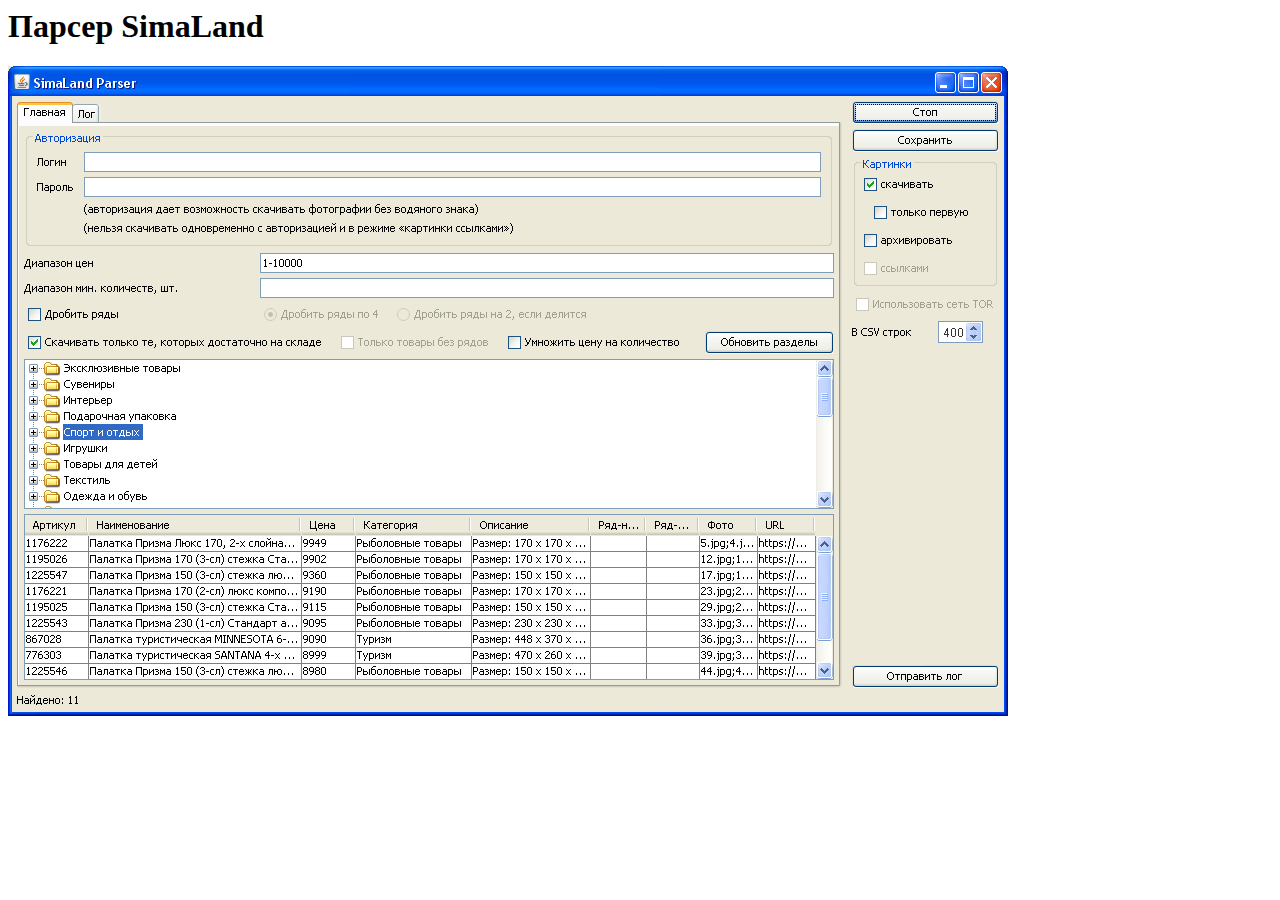
<file: detailed/simaland.html>
<html>
<head>
    <meta http-equiv="content-type" content="text/html; charset=utf-8"/>
    <title>Парсер SimaLand</title>

    <link rel="icon" type="image/png" href="/img/favicon/32.png" sizes="32x32"/>
    <link rel="icon" type="image/png" href="/img/favicon/128.png" sizes="128x128"/>
    <link rel="icon" type="image/png" href="/img/favicon/256.png" sizes="256x256"/>
    <link rel="icon" type="image/svg+xml" href="/img/logo.svg"/>

    <link rel="stylesheet" href="/main.css"/>
</head>
<body>

<h1>Парсер SimaLand</h1>

<img alt="Скриншот парсера SimaLand" src="simaland.png"/>

<script>
    (function(i,s,o,g,r,a,m){i['GoogleAnalyticsObject']=r;i[r]=i[r]||function(){
        (i[r].q=i[r].q||[]).push(arguments)},i[r].l=1*new Date();a=s.createElement(o),
            m=s.getElementsByTagName(o)[0];a.async=1;a.src=g;m.parentNode.insertBefore(a,m)
    })(window,document,'script','//www.google-analytics.com/analytics.js','ga');

    ga('create', 'UA-4524239-5', 'auto');
    ga('send', 'pageview');

</script>

</body>
</html>
</file>
<file: main.css>
table {
    border-collapse: collapse;
}

table td, table th {
    border: 1px solid black;
}
</file>
